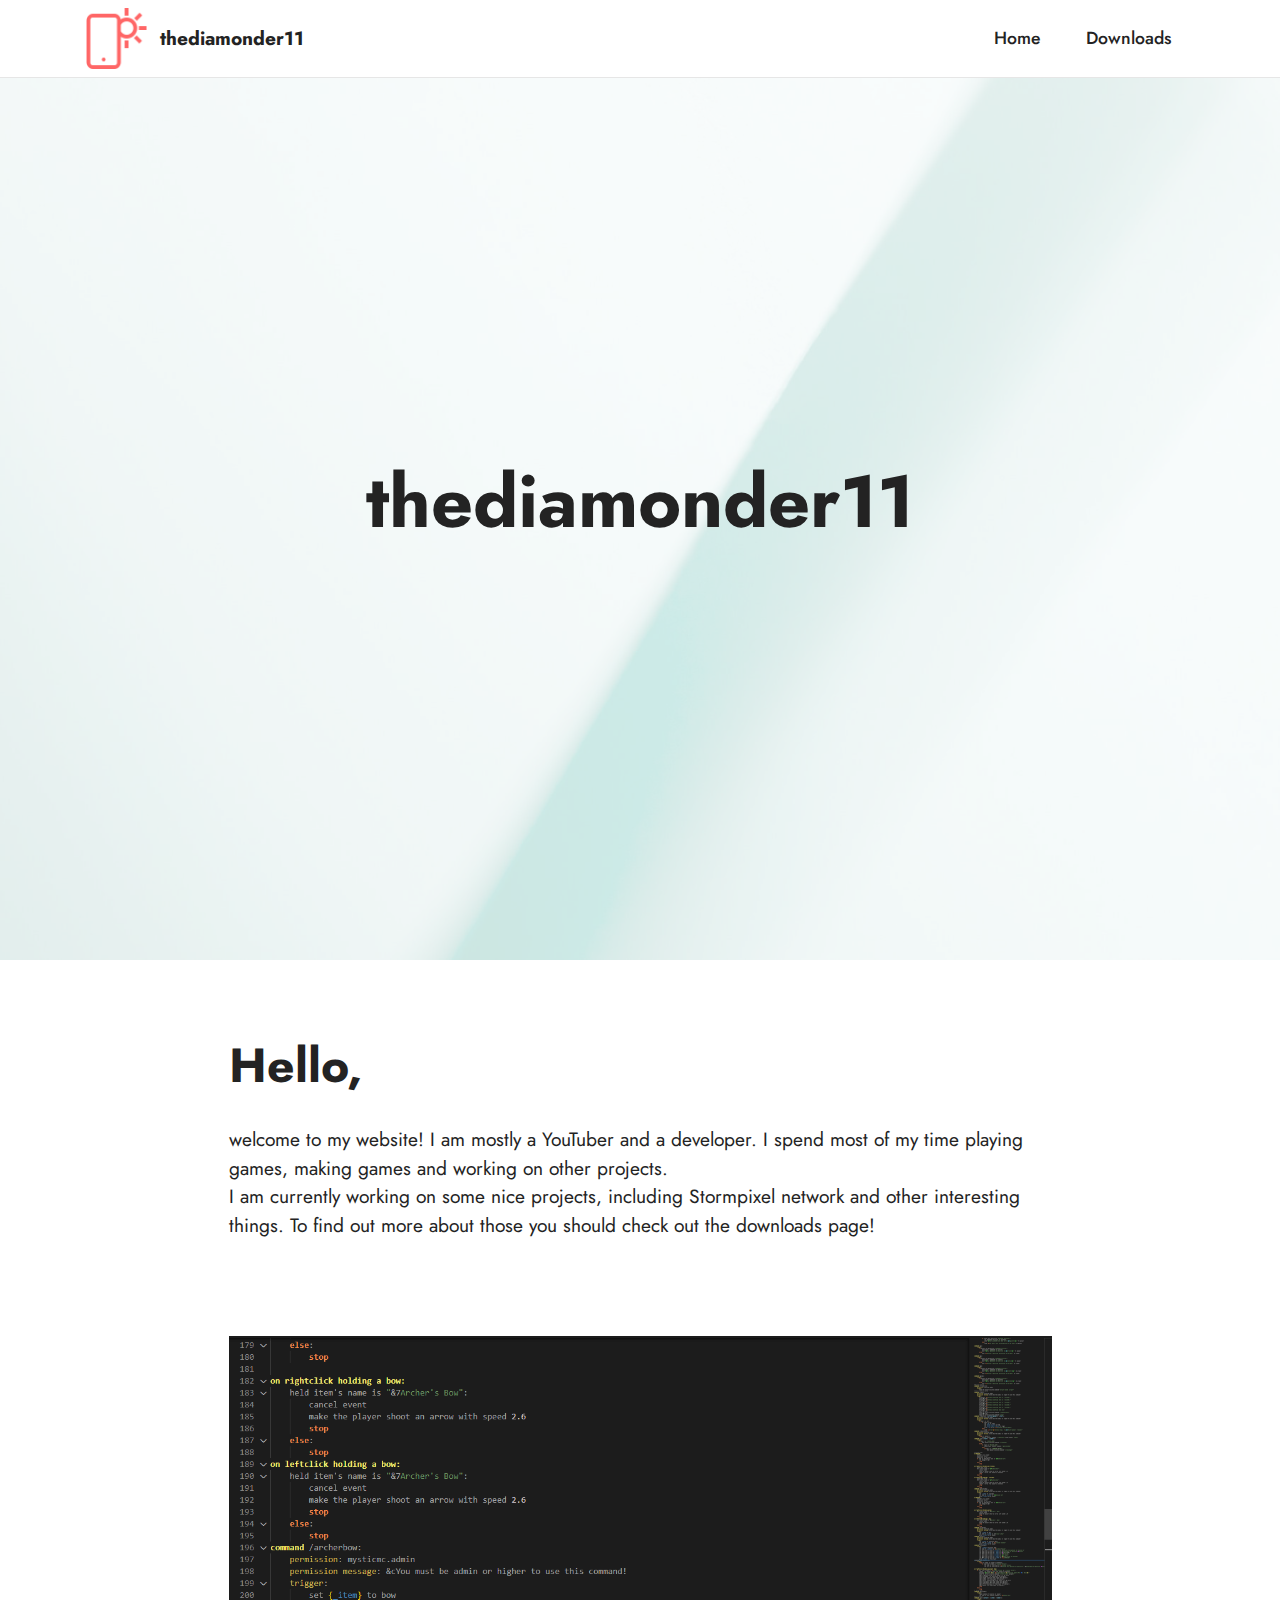
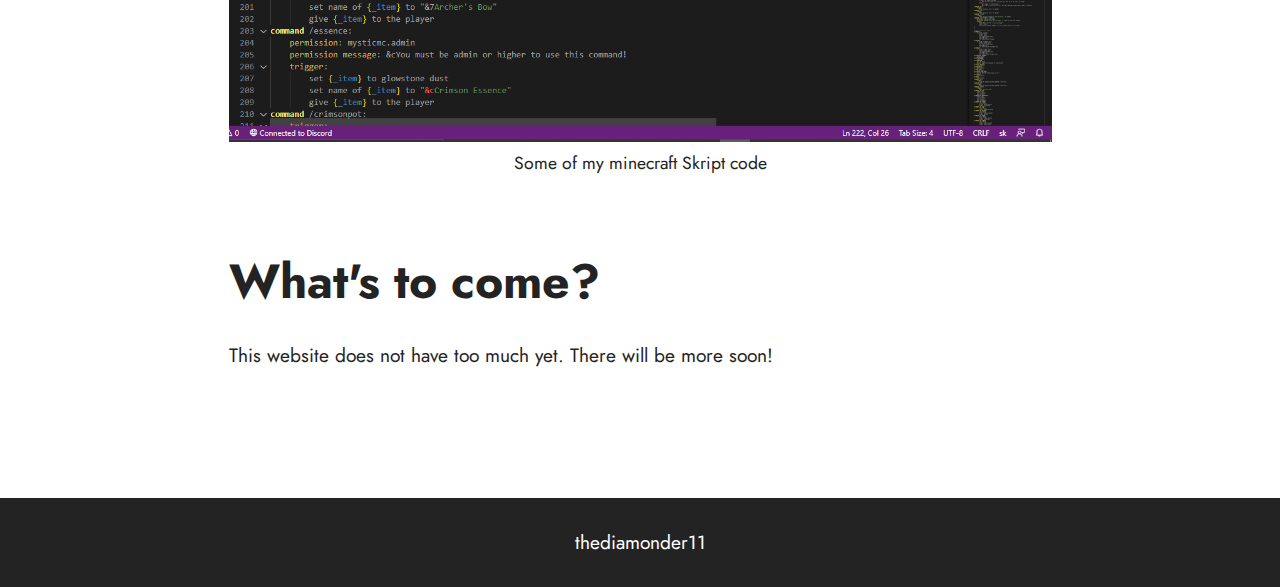
<file: index.html>
<!DOCTYPE html>
<html  >
<head>

  <meta charset="UTF-8">
  <meta http-equiv="X-UA-Compatible" content="IE=edge">
  <meta name="generator" content="Mobirise v5.6.8, mobirise.com">
  <meta name="twitter:card" content="summary_large_image"/>
  <meta name="twitter:image:src" content="">
  <meta property="og:image" content="">
  <meta name="twitter:title" content="Home">
  <meta name="viewport" content="width=device-width, initial-scale=1, minimum-scale=1">
  <link rel="shortcut icon" href="assets/images/logo.png" type="image/x-icon">
  <meta name="description" content="">
  
  
  <title>Home</title>
  <link rel="stylesheet" href="assets/bootstrap/css/bootstrap.min.css">
  <link rel="stylesheet" href="assets/bootstrap/css/bootstrap-grid.min.css">
  <link rel="stylesheet" href="assets/bootstrap/css/bootstrap-reboot.min.css">
  <link rel="stylesheet" href="assets/parallax/jarallax.css">
  <link rel="stylesheet" href="assets/dropdown/css/style.css">
  <link rel="stylesheet" href="assets/socicon/css/styles.css">
  <link rel="stylesheet" href="assets/theme/css/style.css">
  <link rel="preload" href="https://fonts.googleapis.com/css?family=Jost:100,200,300,400,500,600,700,800,900,100i,200i,300i,400i,500i,600i,700i,800i,900i&display=swap" as="style" onload="this.onload=null;this.rel='stylesheet'">
  <noscript><link rel="stylesheet" href="https://fonts.googleapis.com/css?family=Jost:100,200,300,400,500,600,700,800,900,100i,200i,300i,400i,500i,600i,700i,800i,900i&display=swap"></noscript>
  <link rel="preload" as="style" href="assets/mobirise/css/mbr-additional.css"><link rel="stylesheet" href="assets/mobirise/css/mbr-additional.css" type="text/css">
  
  
  
  
</head>
<body>
  
  <section data-bs-version="5.1" class="menu cid-s48OLK6784" once="menu" id="menu1-h">
    
    <nav class="navbar navbar-dropdown navbar-fixed-top navbar-expand-lg">
        <div class="container">
            <div class="navbar-brand">
                <span class="navbar-logo">
                    <a href="https://mobiri.se">
                        <img src="assets/images/logo.png" alt="Mobirise Website Builder" style="height: 3.8rem;">
                    </a>
                </span>
                <span class="navbar-caption-wrap"><a class="navbar-caption text-black display-7" href="https://mobiri.se">thediamonder11</a></span>
            </div>
            <button class="navbar-toggler" type="button" data-toggle="collapse" data-bs-toggle="collapse" data-target="#navbarSupportedContent" data-bs-target="#navbarSupportedContent" aria-controls="navbarNavAltMarkup" aria-expanded="false" aria-label="Toggle navigation">
                <div class="hamburger">
                    <span></span>
                    <span></span>
                    <span></span>
                    <span></span>
                </div>
            </button>
            <div class="collapse navbar-collapse" id="navbarSupportedContent">
                <ul class="navbar-nav nav-dropdown nav-right" data-app-modern-menu="true"><li class="nav-item"><a class="nav-link link text-black text-primary display-4" href="index.html">Home</a></li>
                    <li class="nav-item"><a class="nav-link link text-black text-primary display-4" href="page1.html">Downloads</a></li></ul>
                
                
            </div>
        </div>
    </nav>

</section>

<section data-bs-version="5.1" class="header1 cid-s48MCQYojq mbr-fullscreen mbr-parallax-background" id="header1-f">

    

    <div class="mbr-overlay" style="opacity: 0.8; background-color: rgb(255, 255, 255);"></div>

    <div class="align-center container">
        <div class="row justify-content-center">
            <div class="col-12 col-lg-8">
                <h1 class="mbr-section-title mbr-fonts-style mb-3 display-1"><strong>thediamonder11</strong></h1>
                
                <p class="mbr-text mbr-fonts-style display-7"></p>
                
            </div>
        </div>
    </div>
</section>

<section data-bs-version="5.1" class="content1 cid-s48udlf8KU" id="content1-8">
    
    <div class="container">
        <div class="row justify-content-center">
            <div class="title col-12 col-md-9">
                <h3 class="mbr-section-title mbr-fonts-style align-center mb-4 display-2"><strong>Hello,</strong></h3>
                <h4 class="mbr-section-subtitle align-center mbr-fonts-style mb-4 display-7">welcome to my website! I am mostly a YouTuber and a developer. I spend most of my time playing games, making games and working on other projects.
<div>
</div><div>I am currently working on some nice projects, including Stormpixel network and other interesting things. To find out more about those you should check out the downloads page!</div></h4>
                
            </div>
        </div>
    </div>
</section>

<section data-bs-version="5.1" class="image3 cid-s48upRUlSD" id="image3-9">
    

    

    <div class="container">
        <div class="row justify-content-center">
            <div class="col-12 col-lg-9">
                <div class="image-wrapper">
                    <img src="assets/images/screenshot-2022-06-20-233724-1314x648.png" alt="Mobirise Website Builder">
                    <p class="mbr-description mbr-fonts-style mt-2 align-center display-4">
                        Some of my minecraft Skript code</p>
                </div>
            </div>
        </div>
    </div>
</section>

<section data-bs-version="5.1" class="content1 cid-s48vrXhP0J" id="content1-d">
    
    <div class="container">
        <div class="row justify-content-center">
            <div class="title col-12 col-md-9">
                <h3 class="mbr-section-title mbr-fonts-style align-center mb-4 display-2"><strong>What's to come?</strong></h3>
                <h4 class="mbr-section-subtitle align-center mbr-fonts-style mb-4 display-7">This website does not have too much yet. There will be more soon!</h4>
                
            </div>
        </div>
    </div>
</section>

<section data-bs-version="5.1" class="footer7 cid-t9lcnAzsOX" once="footers" id="footer7-p">

    

    

    <div class="container">
        <div class="media-container-row align-center mbr-white">
            <div class="col-12">
                <p class="mbr-text mb-0 mbr-fonts-style display-7">thediamonder11</p>
            </div>
        </div>
    </div>
</body>
</html>
<!-- This is the 146th line of this file.-->
</file>
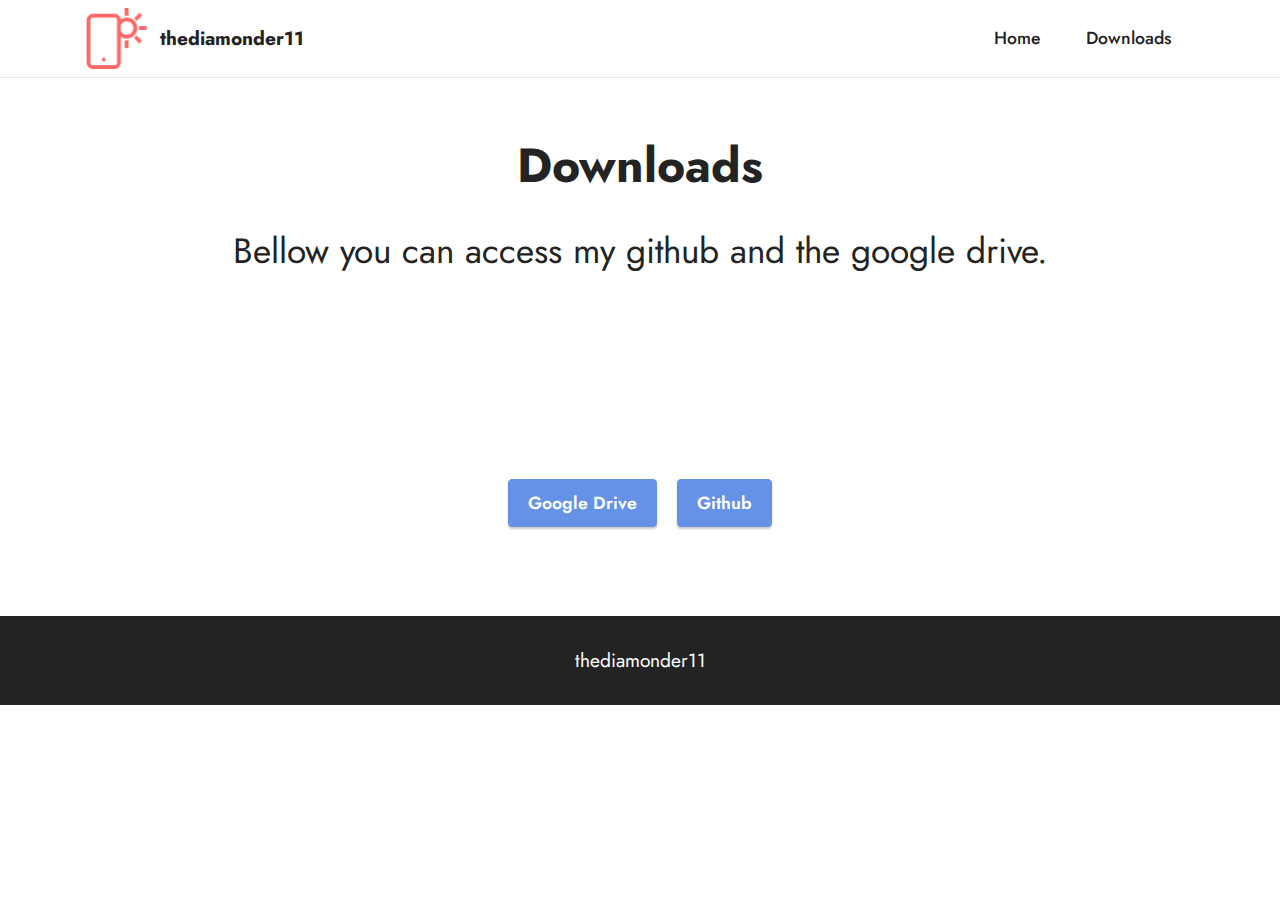
<file: page1.html>
<!DOCTYPE html>
<html  >
<head>
  <!-- Site made with Mobirise Website Builder v5.6.8, https://mobirise.com -->
  <meta charset="UTF-8">
  <meta http-equiv="X-UA-Compatible" content="IE=edge">
  <meta name="generator" content="Mobirise v5.6.8, mobirise.com">
  <meta name="twitter:card" content="summary_large_image"/>
  <meta name="twitter:image:src" content="">
  <meta property="og:image" content="">
  <meta name="twitter:title" content="downloads">
  <meta name="viewport" content="width=device-width, initial-scale=1, minimum-scale=1">
  <link rel="shortcut icon" href="assets/images/logo.png" type="image/x-icon">
  <meta name="description" content="">
  
  
  <title>downloads</title>
  <link rel="stylesheet" href="assets/bootstrap/css/bootstrap.min.css">
  <link rel="stylesheet" href="assets/bootstrap/css/bootstrap-grid.min.css">
  <link rel="stylesheet" href="assets/bootstrap/css/bootstrap-reboot.min.css">
  <link rel="stylesheet" href="assets/dropdown/css/style.css">
  <link rel="stylesheet" href="assets/socicon/css/styles.css">
  <link rel="stylesheet" href="assets/theme/css/style.css">
  <link rel="preload" href="https://fonts.googleapis.com/css?family=Jost:100,200,300,400,500,600,700,800,900,100i,200i,300i,400i,500i,600i,700i,800i,900i&display=swap" as="style" onload="this.onload=null;this.rel='stylesheet'">
  <noscript><link rel="stylesheet" href="https://fonts.googleapis.com/css?family=Jost:100,200,300,400,500,600,700,800,900,100i,200i,300i,400i,500i,600i,700i,800i,900i&display=swap"></noscript>
  <link rel="preload" as="style" href="assets/mobirise/css/mbr-additional.css"><link rel="stylesheet" href="assets/mobirise/css/mbr-additional.css" type="text/css">
  
  
  
  
</head>
<body>
  
  <section data-bs-version="5.1" class="menu cid-s48OLK6784" once="menu" id="menu1-k">
    
    <nav class="navbar navbar-dropdown navbar-fixed-top navbar-expand-lg">
        <div class="container">
            <div class="navbar-brand">
                <span class="navbar-logo">
                    <a href="https://mobiri.se">
                        <img src="assets/images/logo.png" alt="Mobirise Website Builder" style="height: 3.8rem;">
                    </a>
                </span>
                <span class="navbar-caption-wrap"><a class="navbar-caption text-black display-7" href="https://mobiri.se">thediamonder11</a></span>
            </div>
            <button class="navbar-toggler" type="button" data-toggle="collapse" data-bs-toggle="collapse" data-target="#navbarSupportedContent" data-bs-target="#navbarSupportedContent" aria-controls="navbarNavAltMarkup" aria-expanded="false" aria-label="Toggle navigation">
                <div class="hamburger">
                    <span></span>
                    <span></span>
                    <span></span>
                    <span></span>
                </div>
            </button>
            <div class="collapse navbar-collapse" id="navbarSupportedContent">
                <ul class="navbar-nav nav-dropdown nav-right" data-app-modern-menu="true"><li class="nav-item"><a class="nav-link link text-black text-primary display-4" href="index.html">Home</a></li>
                    <li class="nav-item"><a class="nav-link link text-black text-primary display-4" href="page1.html">Downloads</a></li></ul>
                
                
            </div>
        </div>
    </nav>

</section>

<section data-bs-version="5.1" class="content4 cid-t9lfCtBfJG" id="content4-v">
    

    
    
    <div class="container">
        <div class="row justify-content-center">
            <div class="title col-md-12 col-lg-10">
                <h3 class="mbr-section-title mbr-fonts-style align-center mb-4 display-2"><strong>Downloads</strong></h3>
                <h4 class="mbr-section-subtitle align-center mbr-fonts-style mb-4 display-5">
                    Bellow you can access my github and the google drive.</h4>
                
            </div>
        </div>
    </div>
</section>

<section data-bs-version="5.1" class="content11 cid-t9leT1qzMF" id="content11-u">
    
    <div class="container">
        <div class="row justify-content-center">
            <div class="col-md-12 col-lg-10">
                <div class="mbr-section-btn align-center"><a class="btn btn-primary display-4" href="https://drive.google.com/drive/u/4/folders/14GBygDhWa5Y2l0pi57MfB8acvK2msqkn" target="_blank">Google Drive</a>
                    <a class="btn btn-primary display-4" href="http://github.com/thediamonder11" target="_blank">Github</a></div>
            </div>
        </div>
    </div>
</section>

<section data-bs-version="5.1" class="footer7 cid-t9lcnAzsOX" once="footers" id="footer7-p">

    

    

    <div class="container">
        <div class="media-container-row align-center mbr-white">
            <div class="col-12">
                <p class="mbr-text mb-0 mbr-fonts-style display-7">thediamonder11</p>
            </div>
        </div>
    </div>
</body>
</html>
</file>
<file: assets/parallax/jarallax.css>
.jarallax {
    position: relative;
    z-index: 0;
}
.jarallax > .jarallax-img {
    position: absolute;
    object-fit: cover;
    /* support for plugin https://github.com/bfred-it/object-fit-images */
    font-family: 'object-fit: cover;';
    top: 0;
    left: 0;
    width: 100%;
    height: 100%;
    z-index: -1;
}
</file>
<file: assets/dropdown/css/style.css>
.navbar-dropdown {
  left: 0;
  padding: 0;
  position: absolute;
  right: 0;
  top: 0;
  transition: all 0.45s ease;
  z-index: 1030;
  background: #282828; }
  .navbar-dropdown .navbar-logo {
    margin-right: 0.8rem;
    transition: margin 0.3s ease-in-out;
    vertical-align: middle; }
    .navbar-dropdown .navbar-logo img {
      height: 3.125rem;
      transition: all 0.3s ease-in-out; }
    .navbar-dropdown .navbar-logo.mbr-iconfont {
      font-size: 3.125rem;
      line-height: 3.125rem; }
  .navbar-dropdown .navbar-caption {
    font-weight: 700;
    white-space: normal;
    vertical-align: -4px;
    line-height: 3.125rem !important; }
    .navbar-dropdown .navbar-caption, .navbar-dropdown .navbar-caption:hover {
      color: inherit;
      text-decoration: none; }
  .navbar-dropdown .mbr-iconfont + .navbar-caption {
    vertical-align: -1px; }
  .navbar-dropdown.navbar-fixed-top {
    position: fixed; }
  .navbar-dropdown .navbar-brand span {
    vertical-align: -4px; }
  .navbar-dropdown.bg-color.transparent {
    background: none; }
  .navbar-dropdown.navbar-short .navbar-brand {
    padding: 0.625rem 0; }
    .navbar-dropdown.navbar-short .navbar-brand span {
      vertical-align: -1px; }
  .navbar-dropdown.navbar-short .navbar-caption {
    line-height: 2.375rem !important;
    vertical-align: -2px; }
  .navbar-dropdown.navbar-short .navbar-logo {
    margin-right: 0.5rem; }
    .navbar-dropdown.navbar-short .navbar-logo img {
      height: 2.375rem; }
    .navbar-dropdown.navbar-short .navbar-logo.mbr-iconfont {
      font-size: 2.375rem;
      line-height: 2.375rem; }
  .navbar-dropdown.navbar-short .mbr-table-cell {
    height: 3.625rem; }
  .navbar-dropdown .navbar-close {
    left: 0.6875rem;
    position: fixed;
    top: 0.75rem;
    z-index: 1000; }
  .navbar-dropdown .hamburger-icon {
    content: "";
    display: inline-block;
    vertical-align: middle;
    width: 16px;
    -webkit-box-shadow: 0 -6px 0 1px #282828,0 0 0 1px #282828,0 6px 0 1px #282828;
    -moz-box-shadow: 0 -6px 0 1px #282828,0 0 0 1px #282828,0 6px 0 1px #282828;
    box-shadow: 0 -6px 0 1px #282828,0 0 0 1px #282828,0 6px 0 1px #282828; }

.dropdown-menu .dropdown-toggle[data-toggle="dropdown-submenu"]::after {
  border-bottom: 0.35em solid transparent;
  border-left: 0.35em solid;
  border-right: 0;
  border-top: 0.35em solid transparent;
  margin-left: 0.3rem; }

.dropdown-menu .dropdown-item:focus {
  outline: 0; }

.nav-dropdown {
  font-size: 0.75rem;
  font-weight: 500;
  height: auto !important; }
  .nav-dropdown .nav-btn {
    padding-left: 1rem; }
  .nav-dropdown .link {
    margin: .667em 1.667em;
    font-weight: 500;
    padding: 0;
    transition: color .2s ease-in-out; }
    .nav-dropdown .link.dropdown-toggle {
      margin-right: 2.583em; }
      .nav-dropdown .link.dropdown-toggle::after {
        margin-left: .25rem;
        border-top: 0.35em solid;
        border-right: 0.35em solid transparent;
        border-left: 0.35em solid transparent;
        border-bottom: 0; }
      .nav-dropdown .link.dropdown-toggle[aria-expanded="true"] {
        margin: 0;
        padding: 0.667em 3.263em  0.667em 1.667em; }
  .nav-dropdown .link::after,
  .nav-dropdown .dropdown-item::after {
    color: inherit; }
  .nav-dropdown .btn {
    font-size: 0.75rem;
    font-weight: 700;
    letter-spacing: 0;
    margin-bottom: 0;
    padding-left: 1.25rem;
    padding-right: 1.25rem; }
  .nav-dropdown .dropdown-menu {
    border-radius: 0;
    border: 0;
    left: 0;
    margin: 0;
    padding-bottom: 1.25rem;
    padding-top: 1.25rem;
    position: relative; }
  .nav-dropdown .dropdown-submenu {
    margin-left: 0.125rem;
    top: 0; }
  .nav-dropdown .dropdown-item {
    font-weight: 500;
    line-height: 2;
    padding: 0.3846em 4.615em 0.3846em 1.5385em;
    position: relative;
    transition: color .2s ease-in-out, background-color .2s ease-in-out; }
    .nav-dropdown .dropdown-item::after {
      margin-top: -0.3077em;
      position: absolute;
      right: 1.1538em;
      top: 50%; }
    .nav-dropdown .dropdown-item:focus, .nav-dropdown .dropdown-item:hover {
      background: none; }

@media (max-width: 767px) {
  .nav-dropdown.navbar-toggleable-sm {
    bottom: 0;
    display: none;
    left: 0;
    overflow-x: hidden;
    position: fixed;
    top: 0;
    transform: translateX(-100%);
    -ms-transform: translateX(-100%);
    -webkit-transform: translateX(-100%);
    width: 18.75rem;
    z-index: 999; } }
.nav-dropdown.navbar-toggleable-xl {
  bottom: 0;
  display: none;
  left: 0;
  overflow-x: hidden;
  position: fixed;
  top: 0;
  transform: translateX(-100%);
  -ms-transform: translateX(-100%);
  -webkit-transform: translateX(-100%);
  width: 18.75rem;
  z-index: 999; }

.nav-dropdown-sm {
  display: block !important;
  overflow-x: hidden;
  overflow: auto;
  padding-top: 3.875rem; }
  .nav-dropdown-sm::after {
    content: "";
    display: block;
    height: 3rem;
    width: 100%; }
  .nav-dropdown-sm.collapse.in ~ .navbar-close {
    display: block !important; }
  .nav-dropdown-sm.collapsing, .nav-dropdown-sm.collapse.in {
    transform: translateX(0);
    -ms-transform: translateX(0);
    -webkit-transform: translateX(0);
    transition: all 0.25s ease-out;
    -webkit-transition: all 0.25s ease-out;
    background: #282828; }
  .nav-dropdown-sm.collapsing[aria-expanded="false"] {
    transform: translateX(-100%);
    -ms-transform: translateX(-100%);
    -webkit-transform: translateX(-100%); }
  .nav-dropdown-sm .nav-item {
    display: block;
    margin-left: 0 !important;
    padding-left: 0; }
  .nav-dropdown-sm .link,
  .nav-dropdown-sm .dropdown-item {
    border-top: 1px dotted rgba(255, 255, 255, 0.1);
    font-size: 0.8125rem;
    line-height: 1.6;
    margin: 0 !important;
    padding: 0.875rem 2.4rem 0.875rem 1.5625rem !important;
    position: relative;
    white-space: normal; }
    .nav-dropdown-sm .link:focus, .nav-dropdown-sm .link:hover,
    .nav-dropdown-sm .dropdown-item:focus,
    .nav-dropdown-sm .dropdown-item:hover {
      background: rgba(0, 0, 0, 0.2) !important;
      color: #c0a375; }
  .nav-dropdown-sm .nav-btn {
    position: relative;
    padding: 1.5625rem 1.5625rem 0 1.5625rem; }
    .nav-dropdown-sm .nav-btn::before {
      border-top: 1px dotted rgba(255, 255, 255, 0.1);
      content: "";
      left: 0;
      position: absolute;
      top: 0;
      width: 100%; }
    .nav-dropdown-sm .nav-btn + .nav-btn {
      padding-top: 0.625rem; }
      .nav-dropdown-sm .nav-btn + .nav-btn::before {
        display: none; }
  .nav-dropdown-sm .btn {
    padding: 0.625rem 0; }
  .nav-dropdown-sm .dropdown-toggle[data-toggle="dropdown-submenu"]::after {
    margin-left: .25rem;
    border-top: 0.35em solid;
    border-right: 0.35em solid transparent;
    border-left: 0.35em solid transparent;
    border-bottom: 0; }
  .nav-dropdown-sm .dropdown-toggle[data-toggle="dropdown-submenu"][aria-expanded="true"]::after {
    border-top: 0;
    border-right: 0.35em solid transparent;
    border-left: 0.35em solid transparent;
    border-bottom: 0.35em solid; }
  .nav-dropdown-sm .dropdown-menu {
    margin: 0;
    padding: 0;
    position: relative;
    top: 0;
    left: 0;
    width: 100%;
    border: 0;
    float: none;
    border-radius: 0;
    background: none; }
  .nav-dropdown-sm .dropdown-submenu {
    left: 100%;
    margin-left: 0.125rem;
    margin-top: -1.25rem;
    top: 0; }

.navbar-toggleable-sm .nav-dropdown .dropdown-menu {
  position: absolute; }

.navbar-toggleable-sm .nav-dropdown .dropdown-submenu {
  left: 100%;
  margin-left: 0.125rem;
  margin-top: -1.25rem;
  top: 0; }

.navbar-toggleable-sm.opened .nav-dropdown .dropdown-menu {
  position: relative; }

.navbar-toggleable-sm.opened .nav-dropdown .dropdown-submenu {
  left: 0;
  margin-left: 00rem;
  margin-top: 0rem;
  top: 0; }

.is-builder .nav-dropdown.collapsing {
  transition: none !important; }
</file>
<file: assets/socicon/css/styles.css>
@charset "UTF-8";

@font-face {
  font-family: 'Socicon';
  src:  url('../fonts/socicon.eot');
  src:  url('../fonts/socicon.eot?#iefix') format('embedded-opentype'),
    url('../fonts/socicon.woff2') format('woff2'),
    url('../fonts/socicon.ttf') format('truetype'),
    url('../fonts/socicon.woff') format('woff'),
    url('../fonts/socicon.svg#socicon') format('svg');
  font-weight: normal;
  font-style: normal;
  font-display: swap;
}

[data-icon]:before {
  font-family: "socicon" !important;
  content: attr(data-icon);
  font-style: normal !important;
  font-weight: normal !important;
  font-variant: normal !important;
  text-transform: none !important;
  speak: none;
  line-height: 1;
  -webkit-font-smoothing: antialiased;
  -moz-osx-font-smoothing: grayscale;
}

[class^="socicon-"], [class*=" socicon-"] {
  /* use !important to prevent issues with browser extensions that change fonts */
  font-family: 'Socicon' !important;
  speak: none;
  font-style: normal;
  font-weight: normal;
  font-variant: normal;
  text-transform: none;
  line-height: 1;

  /* Better Font Rendering =========== */
  -webkit-font-smoothing: antialiased;
  -moz-osx-font-smoothing: grayscale;
}

.socicon-eitaa:before {
  content: "\e97c";
}
.socicon-soroush:before {
  content: "\e97d";
}
.socicon-bale:before {
  content: "\e97e";
}
.socicon-zazzle:before {
  content: "\e97b";
}
.socicon-society6:before {
  content: "\e97a";
}
.socicon-redbubble:before {
  content: "\e979";
}
.socicon-avvo:before {
  content: "\e978";
}
.socicon-stitcher:before {
  content: "\e977";
}
.socicon-googlehangouts:before {
  content: "\e974";
}
.socicon-dlive:before {
  content: "\e975";
}
.socicon-vsco:before {
  content: "\e976";
}
.socicon-flipboard:before {
  content: "\e973";
}
.socicon-ubuntu:before {
  content: "\e958";
}
.socicon-artstation:before {
  content: "\e959";
}
.socicon-invision:before {
  content: "\e95a";
}
.socicon-torial:before {
  content: "\e95b";
}
.socicon-collectorz:before {
  content: "\e95c";
}
.socicon-seenthis:before {
  content: "\e95d";
}
.socicon-googleplaymusic:before {
  content: "\e95e";
}
.socicon-debian:before {
  content: "\e95f";
}
.socicon-filmfreeway:before {
  content: "\e960";
}
.socicon-gnome:before {
  content: "\e961";
}
.socicon-itchio:before {
  content: "\e962";
}
.socicon-jamendo:before {
  content: "\e963";
}
.socicon-mix:before {
  content: "\e964";
}
.socicon-sharepoint:before {
  content: "\e965";
}
.socicon-tinder:before {
  content: "\e966";
}
.socicon-windguru:before {
  content: "\e967";
}
.socicon-cdbaby:before {
  content: "\e968";
}
.socicon-elementaryos:before {
  content: "\e969";
}
.socicon-stage32:before {
  content: "\e96a";
}
.socicon-tiktok:before {
  content: "\e96b";
}
.socicon-gitter:before {
  content: "\e96c";
}
.socicon-letterboxd:before {
  content: "\e96d";
}
.socicon-threema:before {
  content: "\e96e";
}
.socicon-splice:before {
  content: "\e96f";
}
.socicon-metapop:before {
  content: "\e970";
}
.socicon-naver:before {
  content: "\e971";
}
.socicon-remote:before {
  content: "\e972";
}
.socicon-internet:before {
  content: "\e957";
}
.socicon-moddb:before {
  content: "\e94b";
}
.socicon-indiedb:before {
  content: "\e94c";
}
.socicon-traxsource:before {
  content: "\e94d";
}
.socicon-gamefor:before {
  content: "\e94e";
}
.socicon-pixiv:before {
  content: "\e94f";
}
.socicon-myanimelist:before {
  content: "\e950";
}
.socicon-blackberry:before {
  content: "\e951";
}
.socicon-wickr:before {
  content: "\e952";
}
.socicon-spip:before {
  content: "\e953";
}
.socicon-napster:before {
  content: "\e954";
}
.socicon-beatport:before {
  content: "\e955";
}
.socicon-hackerone:before {
  content: "\e956";
}
.socicon-hackernews:before {
  content: "\e946";
}
.socicon-smashwords:before {
  content: "\e947";
}
.socicon-kobo:before {
  content: "\e948";
}
.socicon-bookbub:before {
  content: "\e949";
}
.socicon-mailru:before {
  content: "\e94a";
}
.socicon-gitlab:before {
  content: "\e945";
}
.socicon-instructables:before {
  content: "\e944";
}
.socicon-portfolio:before {
  content: "\e943";
}
.socicon-codered:before {
  content: "\e940";
}
.socicon-origin:before {
  content: "\e941";
}
.socicon-nextdoor:before {
  content: "\e942";
}
.socicon-udemy:before {
  content: "\e93f";
}
.socicon-livemaster:before {
  content: "\e93e";
}
.socicon-crunchbase:before {
  content: "\e93b";
}
.socicon-homefy:before {
  content: "\e93c";
}
.socicon-calendly:before {
  content: "\e93d";
}
.socicon-realtor:before {
  content: "\e90f";
}
.socicon-tidal:before {
  content: "\e910";
}
.socicon-qobuz:before {
  content: "\e911";
}
.socicon-natgeo:before {
  content: "\e912";
}
.socicon-mastodon:before {
  content: "\e913";
}
.socicon-unsplash:before {
  content: "\e914";
}
.socicon-homeadvisor:before {
  content: "\e915";
}
.socicon-angieslist:before {
  content: "\e916";
}
.socicon-codepen:before {
  content: "\e917";
}
.socicon-slack:before {
  content: "\e918";
}
.socicon-openaigym:before {
  content: "\e919";
}
.socicon-logmein:before {
  content: "\e91a";
}
.socicon-fiverr:before {
  content: "\e91b";
}
.socicon-gotomeeting:before {
  content: "\e91c";
}
.socicon-aliexpress:before {
  content: "\e91d";
}
.socicon-guru:before {
  content: "\e91e";
}
.socicon-appstore:before {
  content: "\e91f";
}
.socicon-homes:before {
  content: "\e920";
}
.socicon-zoom:before {
  content: "\e921";
}
.socicon-alibaba:before {
  content: "\e922";
}
.socicon-craigslist:before {
  content: "\e923";
}
.socicon-wix:before {
  content: "\e924";
}
.socicon-redfin:before {
  content: "\e925";
}
.socicon-googlecalendar:before {
  content: "\e926";
}
.socicon-shopify:before {
  content: "\e927";
}
.socicon-freelancer:before {
  content: "\e928";
}
.socicon-seedrs:before {
  content: "\e929";
}
.socicon-bing:before {
  content: "\e92a";
}
.socicon-doodle:before {
  content: "\e92b";
}
.socicon-bonanza:before {
  content: "\e92c";
}
.socicon-squarespace:before {
  content: "\e92d";
}
.socicon-toptal:before {
  content: "\e92e";
}
.socicon-gust:before {
  content: "\e92f";
}
.socicon-ask:before {
  content: "\e930";
}
.socicon-trulia:before {
  content: "\e931";
}
.socicon-loomly:before {
  content: "\e932";
}
.socicon-ghost:before {
  content: "\e933";
}
.socicon-upwork:before {
  content: "\e934";
}
.socicon-fundable:before {
  content: "\e935";
}
.socicon-booking:before {
  content: "\e936";
}
.socicon-googlemaps:before {
  content: "\e937";
}
.socicon-zillow:before {
  content: "\e938";
}
.socicon-niconico:before {
  content: "\e939";
}
.socicon-toneden:before {
  content: "\e93a";
}
.socicon-augment:before {
  content: "\e908";
}
.socicon-bitbucket:before {
  content: "\e909";
}
.socicon-fyuse:before {
  content: "\e90a";
}
.socicon-yt-gaming:before {
  content: "\e90b";
}
.socicon-sketchfab:before {
  content: "\e90c";
}
.socicon-mobcrush:before {
  content: "\e90d";
}
.socicon-microsoft:before {
  content: "\e90e";
}
.socicon-pandora:before {
  content: "\e907";
}
.socicon-messenger:before {
  content: "\e906";
}
.socicon-gamewisp:before {
  content: "\e905";
}
.socicon-bloglovin:before {
  content: "\e904";
}
.socicon-tunein:before {
  content: "\e903";
}
.socicon-gamejolt:before {
  content: "\e901";
}
.socicon-trello:before {
  content: "\e902";
}
.socicon-spreadshirt:before {
  content: "\e900";
}
.socicon-500px:before {
  content: "\e000";
}
.socicon-8tracks:before {
  content: "\e001";
}
.socicon-airbnb:before {
  content: "\e002";
}
.socicon-alliance:before {
  content: "\e003";
}
.socicon-amazon:before {
  content: "\e004";
}
.socicon-amplement:before {
  content: "\e005";
}
.socicon-android:before {
  content: "\e006";
}
.socicon-angellist:before {
  content: "\e007";
}
.socicon-apple:before {
  content: "\e008";
}
.socicon-appnet:before {
  content: "\e009";
}
.socicon-baidu:before {
  content: "\e00a";
}
.socicon-bandcamp:before {
  content: "\e00b";
}
.socicon-battlenet:before {
  content: "\e00c";
}
.socicon-mixer:before {
  content: "\e00d";
}
.socicon-bebee:before {
  content: "\e00e";
}
.socicon-bebo:before {
  content: "\e00f";
}
.socicon-behance:before {
  content: "\e010";
}
.socicon-blizzard:before {
  content: "\e011";
}
.socicon-blogger:before {
  content: "\e012";
}
.socicon-buffer:before {
  content: "\e013";
}
.socicon-chrome:before {
  content: "\e014";
}
.socicon-coderwall:before {
  content: "\e015";
}
.socicon-curse:before {
  content: "\e016";
}
.socicon-dailymotion:before {
  content: "\e017";
}
.socicon-deezer:before {
  content: "\e018";
}
.socicon-delicious:before {
  content: "\e019";
}
.socicon-deviantart:before {
  content: "\e01a";
}
.socicon-diablo:before {
  content: "\e01b";
}
.socicon-digg:before {
  content: "\e01c";
}
.socicon-discord:before {
  content: "\e01d";
}
.socicon-disqus:before {
  content: "\e01e";
}
.socicon-douban:before {
  content: "\e01f";
}
.socicon-draugiem:before {
  content: "\e020";
}
.socicon-dribbble:before {
  content: "\e021";
}
.socicon-drupal:before {
  content: "\e022";
}
.socicon-ebay:before {
  content: "\e023";
}
.socicon-ello:before {
  content: "\e024";
}
.socicon-endomodo:before {
  content: "\e025";
}
.socicon-envato:before {
  content: "\e026";
}
.socicon-etsy:before {
  content: "\e027";
}
.socicon-facebook:before {
  content: "\e028";
}
.socicon-feedburner:before {
  content: "\e029";
}
.socicon-filmweb:before {
  content: "\e02a";
}
.socicon-firefox:before {
  content: "\e02b";
}
.socicon-flattr:before {
  content: "\e02c";
}
.socicon-flickr:before {
  content: "\e02d";
}
.socicon-formulr:before {
  content: "\e02e";
}
.socicon-forrst:before {
  content: "\e02f";
}
.socicon-foursquare:before {
  content: "\e030";
}
.socicon-friendfeed:before {
  content: "\e031";
}
.socicon-github:before {
  content: "\e032";
}
.socicon-goodreads:before {
  content: "\e033";
}
.socicon-google:before {
  content: "\e034";
}
.socicon-googlescholar:before {
  content: "\e035";
}
.socicon-googlegroups:before {
  content: "\e036";
}
.socicon-googlephotos:before {
  content: "\e037";
}
.socicon-googleplus:before {
  content: "\e038";
}
.socicon-grooveshark:before {
  content: "\e039";
}
.socicon-hackerrank:before {
  content: "\e03a";
}
.socicon-hearthstone:before {
  content: "\e03b";
}
.socicon-hellocoton:before {
  content: "\e03c";
}
.socicon-heroes:before {
  content: "\e03d";
}
.socicon-smashcast:before {
  content: "\e03e";
}
.socicon-horde:before {
  content: "\e03f";
}
.socicon-houzz:before {
  content: "\e040";
}
.socicon-icq:before {
  content: "\e041";
}
.socicon-identica:before {
  content: "\e042";
}
.socicon-imdb:before {
  content: "\e043";
}
.socicon-instagram:before {
  content: "\e044";
}
.socicon-issuu:before {
  content: "\e045";
}
.socicon-istock:before {
  content: "\e046";
}
.socicon-itunes:before {
  content: "\e047";
}
.socicon-keybase:before {
  content: "\e048";
}
.socicon-lanyrd:before {
  content: "\e049";
}
.socicon-lastfm:before {
  content: "\e04a";
}
.socicon-line:before {
  content: "\e04b";
}
.socicon-linkedin:before {
  content: "\e04c";
}
.socicon-livejournal:before {
  content: "\e04d";
}
.socicon-lyft:before {
  content: "\e04e";
}
.socicon-macos:before {
  content: "\e04f";
}
.socicon-mail:before {
  content: "\e050";
}
.socicon-medium:before {
  content: "\e051";
}
.socicon-meetup:before {
  content: "\e052";
}
.socicon-mixcloud:before {
  content: "\e053";
}
.socicon-modelmayhem:before {
  content: "\e054";
}
.socicon-mumble:before {
  content: "\e055";
}
.socicon-myspace:before {
  content: "\e056";
}
.socicon-newsvine:before {
  content: "\e057";
}
.socicon-nintendo:before {
  content: "\e058";
}
.socicon-npm:before {
  content: "\e059";
}
.socicon-odnoklassniki:before {
  content: "\e05a";
}
.socicon-openid:before {
  content: "\e05b";
}
.socicon-opera:before {
  content: "\e05c";
}
.socicon-outlook:before {
  content: "\e05d";
}
.socicon-overwatch:before {
  content: "\e05e";
}
.socicon-patreon:before {
  content: "\e05f";
}
.socicon-paypal:before {
  content: "\e060";
}
.socicon-periscope:before {
  content: "\e061";
}
.socicon-persona:before {
  content: "\e062";
}
.socicon-pinterest:before {
  content: "\e063";
}
.socicon-play:before {
  content: "\e064";
}
.socicon-player:before {
  content: "\e065";
}
.socicon-playstation:before {
  content: "\e066";
}
.socicon-pocket:before {
  content: "\e067";
}
.socicon-qq:before {
  content: "\e068";
}
.socicon-quora:before {
  content: "\e069";
}
.socicon-raidcall:before {
  content: "\e06a";
}
.socicon-ravelry:before {
  content: "\e06b";
}
.socicon-reddit:before {
  content: "\e06c";
}
.socicon-renren:before {
  content: "\e06d";
}
.socicon-researchgate:before {
  content: "\e06e";
}
.socicon-residentadvisor:before {
  content: "\e06f";
}
.socicon-reverbnation:before {
  content: "\e070";
}
.socicon-rss:before {
  content: "\e071";
}
.socicon-sharethis:before {
  content: "\e072";
}
.socicon-skype:before {
  content: "\e073";
}
.socicon-slideshare:before {
  content: "\e074";
}
.socicon-smugmug:before {
  content: "\e075";
}
.socicon-snapchat:before {
  content: "\e076";
}
.socicon-songkick:before {
  content: "\e077";
}
.socicon-soundcloud:before {
  content: "\e078";
}
.socicon-spotify:before {
  content: "\e079";
}
.socicon-stackexchange:before {
  content: "\e07a";
}
.socicon-stackoverflow:before {
  content: "\e07b";
}
.socicon-starcraft:before {
  content: "\e07c";
}
.socicon-stayfriends:before {
  content: "\e07d";
}
.socicon-steam:before {
  content: "\e07e";
}
.socicon-storehouse:before {
  content: "\e07f";
}
.socicon-strava:before {
  content: "\e080";
}
.socicon-streamjar:before {
  content: "\e081";
}
.socicon-stumbleupon:before {
  content: "\e082";
}
.socicon-swarm:before {
  content: "\e083";
}
.socicon-teamspeak:before {
  content: "\e084";
}
.socicon-teamviewer:before {
  content: "\e085";
}
.socicon-technorati:before {
  content: "\e086";
}
.socicon-telegram:before {
  content: "\e087";
}
.socicon-tripadvisor:before {
  content: "\e088";
}
.socicon-tripit:before {
  content: "\e089";
}
.socicon-triplej:before {
  content: "\e08a";
}
.socicon-tumblr:before {
  content: "\e08b";
}
.socicon-twitch:before {
  content: "\e08c";
}
.socicon-twitter:before {
  content: "\e08d";
}
.socicon-uber:before {
  content: "\e08e";
}
.socicon-ventrilo:before {
  content: "\e08f";
}
.socicon-viadeo:before {
  content: "\e090";
}
.socicon-viber:before {
  content: "\e091";
}
.socicon-viewbug:before {
  content: "\e092";
}
.socicon-vimeo:before {
  content: "\e093";
}
.socicon-vine:before {
  content: "\e094";
}
.socicon-vkontakte:before {
  content: "\e095";
}
.socicon-warcraft:before {
  content: "\e096";
}
.socicon-wechat:before {
  content: "\e097";
}
.socicon-weibo:before {
  content: "\e098";
}
.socicon-whatsapp:before {
  content: "\e099";
}
.socicon-wikipedia:before {
  content: "\e09a";
}
.socicon-windows:before {
  content: "\e09b";
}
.socicon-wordpress:before {
  content: "\e09c";
}
.socicon-wykop:before {
  content: "\e09d";
}
.socicon-xbox:before {
  content: "\e09e";
}
.socicon-xing:before {
  content: "\e09f";
}
.socicon-yahoo:before {
  content: "\e0a0";
}
.socicon-yammer:before {
  content: "\e0a1";
}
.socicon-yandex:before {
  content: "\e0a2";
}
.socicon-yelp:before {
  content: "\e0a3";
}
.socicon-younow:before {
  content: "\e0a4";
}
.socicon-youtube:before {
  content: "\e0a5";
}
.socicon-zapier:before {
  content: "\e0a6";
}
.socicon-zerply:before {
  content: "\e0a7";
}
.socicon-zomato:before {
  content: "\e0a8";
}
.socicon-zynga:before {
  content: "\e0a9";
}
</file>
<file: assets/theme/css/style.css>
@charset "UTF-8";
section {
  background-color: #ffffff;
}

body {
  font-style: normal;
  line-height: 1.5;
  font-weight: 400;
  color: #232323;
  position: relative;
}

button {
  background-color: transparent;
  border-color: transparent;
}

section,
.container,
.container-fluid {
  position: relative;
  word-wrap: break-word;
}

a.mbr-iconfont:hover {
  text-decoration: none;
}

.article .lead p,
.article .lead ul,
.article .lead ol,
.article .lead pre,
.article .lead blockquote {
  margin-bottom: 0;
}

a {
  font-style: normal;
  font-weight: 400;
  cursor: pointer;
}
a, a:hover {
  text-decoration: none;
}

.mbr-section-title {
  font-style: normal;
  line-height: 1.3;
}

.mbr-section-subtitle {
  line-height: 1.3;
}

.mbr-text {
  font-style: normal;
  line-height: 1.7;
}

h1,
h2,
h3,
h4,
h5,
h6,
.display-1,
.display-2,
.display-4,
.display-5,
.display-7,
span,
p,
a {
  line-height: 1;
  word-break: break-word;
  word-wrap: break-word;
  font-weight: 400;
}

b,
strong {
  font-weight: bold;
}

input:-webkit-autofill, input:-webkit-autofill:hover, input:-webkit-autofill:focus, input:-webkit-autofill:active {
  transition-delay: 9999s;
  -webkit-transition-property: background-color, color;
  transition-property: background-color, color;
}

textarea[type=hidden] {
  display: none;
}

section {
  background-position: 50% 50%;
  background-repeat: no-repeat;
  background-size: cover;
}
section .mbr-background-video,
section .mbr-background-video-preview {
  position: absolute;
  bottom: 0;
  left: 0;
  right: 0;
  top: 0;
}

.hidden {
  visibility: hidden;
}

.mbr-z-index20 {
  z-index: 20;
}

/*! Base colors */
.mbr-white {
  color: #ffffff;
}

.mbr-black {
  color: #111111;
}

.mbr-bg-white {
  background-color: #ffffff;
}

.mbr-bg-black {
  background-color: #000000;
}

/*! Text-aligns */
.align-left {
  text-align: left;
}

.align-center {
  text-align: center;
}

.align-right {
  text-align: right;
}

/*! Font-weight  */
.mbr-light {
  font-weight: 300;
}

.mbr-regular {
  font-weight: 400;
}

.mbr-semibold {
  font-weight: 500;
}

.mbr-bold {
  font-weight: 700;
}

/*! Media  */
.media-content {
  flex-basis: 100%;
}

.media-container-row {
  display: flex;
  flex-direction: row;
  flex-wrap: wrap;
  justify-content: center;
  align-content: center;
  align-items: start;
}
.media-container-row .media-size-item {
  width: 400px;
}

.media-container-column {
  display: flex;
  flex-direction: column;
  flex-wrap: wrap;
  justify-content: center;
  align-content: center;
  align-items: stretch;
}
.media-container-column > * {
  width: 100%;
}

@media (min-width: 992px) {
  .media-container-row {
    flex-wrap: nowrap;
  }
}
figure {
  margin-bottom: 0;
  overflow: hidden;
}

figure[mbr-media-size] {
  transition: width 0.1s;
}

img,
iframe {
  display: block;
  width: 100%;
}

.card {
  background-color: transparent;
  border: none;
}

.card-box {
  width: 100%;
}

.card-img {
  text-align: center;
  flex-shrink: 0;
  -webkit-flex-shrink: 0;
}

.media {
  max-width: 100%;
  margin: 0 auto;
}

.mbr-figure {
  align-self: center;
}

.media-container > div {
  max-width: 100%;
}

.mbr-figure img,
.card-img img {
  width: 100%;
}

@media (max-width: 991px) {
  .media-size-item {
    width: auto !important;
  }

  .media {
    width: auto;
  }

  .mbr-figure {
    width: 100% !important;
  }
}
/*! Buttons */
.mbr-section-btn {
  margin-left: -0.6rem;
  margin-right: -0.6rem;
  font-size: 0;
}

.btn {
  font-weight: 600;
  border-width: 1px;
  font-style: normal;
  margin: 0.6rem 0.6rem;
  white-space: normal;
  transition: all 0.2s ease-in-out;
  display: inline-flex;
  align-items: center;
  justify-content: center;
  word-break: break-word;
}

.btn-sm {
  font-weight: 600;
  letter-spacing: 0px;
  transition: all 0.3s ease-in-out;
}

.btn-md {
  font-weight: 600;
  letter-spacing: 0px;
  transition: all 0.3s ease-in-out;
}

.btn-lg {
  font-weight: 600;
  letter-spacing: 0px;
  transition: all 0.3s ease-in-out;
}

.btn-form {
  margin: 0;
}
.btn-form:hover {
  cursor: pointer;
}

nav .mbr-section-btn {
  margin-left: 0rem;
  margin-right: 0rem;
}

/*! Btn icon margin */
.btn .mbr-iconfont,
.btn.btn-sm .mbr-iconfont {
  order: 1;
  cursor: pointer;
  margin-left: 0.5rem;
  vertical-align: sub;
}

.btn.btn-md .mbr-iconfont,
.btn.btn-md .mbr-iconfont {
  margin-left: 0.8rem;
}

.mbr-regular {
  font-weight: 400;
}

.mbr-semibold {
  font-weight: 500;
}

.mbr-bold {
  font-weight: 700;
}

[type=submit] {
  -webkit-appearance: none;
}

/*! Full-screen */
.mbr-fullscreen .mbr-overlay {
  min-height: 100vh;
}

.mbr-fullscreen {
  display: flex;
  display: -moz-flex;
  display: -ms-flex;
  display: -o-flex;
  align-items: center;
  min-height: 100vh;
  padding-top: 3rem;
  padding-bottom: 3rem;
}

/*! Map */
.map {
  height: 25rem;
  position: relative;
}
.map iframe {
  width: 100%;
  height: 100%;
}

/*! Scroll to top arrow */
.mbr-arrow-up {
  bottom: 25px;
  right: 90px;
  position: fixed;
  text-align: right;
  z-index: 5000;
  color: #ffffff;
  font-size: 22px;
}

.mbr-arrow-up a {
  background: rgba(0, 0, 0, 0.2);
  border-radius: 50%;
  color: #fff;
  display: inline-block;
  height: 60px;
  width: 60px;
  border: 2px solid #fff;
  outline-style: none !important;
  position: relative;
  text-decoration: none;
  transition: all 0.3s ease-in-out;
  cursor: pointer;
  text-align: center;
}
.mbr-arrow-up a:hover {
  background-color: rgba(0, 0, 0, 0.4);
}
.mbr-arrow-up a i {
  line-height: 60px;
}

.mbr-arrow-up-icon {
  display: block;
  color: #fff;
}

.mbr-arrow-up-icon::before {
  content: "›";
  display: inline-block;
  font-family: serif;
  font-size: 22px;
  line-height: 1;
  font-style: normal;
  position: relative;
  top: 6px;
  left: -4px;
  transform: rotate(-90deg);
}

/*! Arrow Down */
.mbr-arrow {
  position: absolute;
  bottom: 45px;
  left: 50%;
  width: 60px;
  height: 60px;
  cursor: pointer;
  background-color: rgba(80, 80, 80, 0.5);
  border-radius: 50%;
  transform: translateX(-50%);
}
@media (max-width: 767px) {
  .mbr-arrow {
    display: none;
  }
}
.mbr-arrow > a {
  display: inline-block;
  text-decoration: none;
  outline-style: none;
  -webkit-animation: arrowdown 1.7s ease-in-out infinite;
          animation: arrowdown 1.7s ease-in-out infinite;
  color: #ffffff;
}
.mbr-arrow > a > i {
  position: absolute;
  top: -2px;
  left: 15px;
  font-size: 2rem;
}

#scrollToTop a i::before {
  content: "";
  position: absolute;
  display: block;
  border-bottom: 2.5px solid #fff;
  border-left: 2.5px solid #fff;
  width: 27.8%;
  height: 27.8%;
  left: 50%;
  top: 51%;
  transform: translateY(-30%) translateX(-50%) rotate(135deg);
}

@keyframes arrowdown {
  0% {
    transform: translateY(0px);
  }
  50% {
    transform: translateY(-5px);
  }
  100% {
    transform: translateY(0px);
  }
}
@-webkit-keyframes arrowdown {
  0% {
    transform: translateY(0px);
  }
  50% {
    transform: translateY(-5px);
  }
  100% {
    transform: translateY(0px);
  }
}
@media (max-width: 500px) {
  .mbr-arrow-up {
    left: 0;
    right: 0;
    text-align: center;
  }
}
/*Gradients animation*/
@keyframes gradient-animation {
  from {
    background-position: 0% 100%;
    -webkit-animation-timing-function: ease-in-out;
            animation-timing-function: ease-in-out;
  }
  to {
    background-position: 100% 0%;
    -webkit-animation-timing-function: ease-in-out;
            animation-timing-function: ease-in-out;
  }
}
@-webkit-keyframes gradient-animation {
  from {
    background-position: 0% 100%;
    -webkit-animation-timing-function: ease-in-out;
            animation-timing-function: ease-in-out;
  }
  to {
    background-position: 100% 0%;
    -webkit-animation-timing-function: ease-in-out;
            animation-timing-function: ease-in-out;
  }
}
.bg-gradient {
  background-size: 200% 200%;
  animation: gradient-animation 5s infinite alternate;
  -webkit-animation: gradient-animation 5s infinite alternate;
}

.menu .navbar-brand {
  display: -webkit-flex;
}
.menu .navbar-brand span {
  display: flex;
  display: -webkit-flex;
}
.menu .navbar-brand .navbar-caption-wrap {
  display: -webkit-flex;
}
.menu .navbar-brand .navbar-logo img {
  display: -webkit-flex;
  width: auto;
}
@media (min-width: 768px) and (max-width: 991px) {
  .menu .navbar-toggleable-sm .navbar-nav {
    display: -ms-flexbox;
  }
}
@media (max-width: 991px) {
  .menu .navbar-collapse {
    max-height: 93.5vh;
  }
  .menu .navbar-collapse.show {
    overflow: auto;
  }
}
@media (min-width: 992px) {
  .menu .navbar-nav.nav-dropdown {
    display: -webkit-flex;
  }
  .menu .navbar-toggleable-sm .navbar-collapse {
    display: -webkit-flex !important;
  }
  .menu .collapsed .navbar-collapse {
    max-height: 93.5vh;
  }
  .menu .collapsed .navbar-collapse.show {
    overflow: auto;
  }
}
@media (max-width: 767px) {
  .menu .navbar-collapse {
    max-height: 80vh;
  }
}

.nav-link .mbr-iconfont {
  margin-right: 0.5rem;
}

.navbar {
  display: -webkit-flex;
  -webkit-flex-wrap: wrap;
  -webkit-align-items: center;
  -webkit-justify-content: space-between;
}

.navbar-collapse {
  -webkit-flex-basis: 100%;
  -webkit-flex-grow: 1;
  -webkit-align-items: center;
}

.nav-dropdown .link {
  padding: 0.667em 1.667em !important;
  margin: 0 !important;
}

.nav {
  display: -webkit-flex;
  -webkit-flex-wrap: wrap;
}

.row {
  display: -webkit-flex;
  -webkit-flex-wrap: wrap;
}

.justify-content-center {
  -webkit-justify-content: center;
}

.form-inline {
  display: -webkit-flex;
}

.card-wrapper {
  -webkit-flex: 1;
}

.carousel-control {
  z-index: 10;
  display: -webkit-flex;
}

.carousel-controls {
  display: -webkit-flex;
}

.media {
  display: -webkit-flex;
}

.form-group:focus {
  outline: none;
}

.jq-selectbox__select {
  padding: 7px 0;
  position: relative;
}

.jq-selectbox__dropdown {
  overflow: hidden;
  border-radius: 10px;
  position: absolute;
  top: 100%;
  left: 0 !important;
  width: 100% !important;
}

.jq-selectbox__trigger-arrow {
  right: 0;
  transform: translateY(-50%);
}

.jq-selectbox li {
  padding: 1.07em 0.5em;
}

input[type=range] {
  padding-left: 0 !important;
  padding-right: 0 !important;
}

.modal-dialog,
.modal-content {
  height: 100%;
}

.modal-dialog .carousel-inner {
  height: calc(100vh - 1.75rem);
}
@media (max-width: 575px) {
  .modal-dialog .carousel-inner {
    height: calc(100vh - 1rem);
  }
}

.carousel-item {
  text-align: center;
}

.carousel-item img {
  margin: auto;
}

.navbar-toggler {
  align-self: flex-start;
  padding: 0.25rem 0.75rem;
  font-size: 1.25rem;
  line-height: 1;
  background: transparent;
  border: 1px solid transparent;
  border-radius: 0.25rem;
}

.navbar-toggler:focus,
.navbar-toggler:hover {
  text-decoration: none;
  box-shadow: none;
}

.navbar-toggler-icon {
  display: inline-block;
  width: 1.5em;
  height: 1.5em;
  vertical-align: middle;
  content: "";
  background: no-repeat center center;
  background-size: 100% 100%;
}

.navbar-toggler-left {
  position: absolute;
  left: 1rem;
}

.navbar-toggler-right {
  position: absolute;
  right: 1rem;
}

.card-img {
  width: auto;
}

.menu .navbar.collapsed:not(.beta-menu) {
  flex-direction: column;
}

.carousel-item.active,
.carousel-item-next,
.carousel-item-prev {
  display: flex;
}

.note-air-layout .dropup .dropdown-menu,
.note-air-layout .navbar-fixed-bottom .dropdown .dropdown-menu {
  bottom: initial !important;
}

html,
body {
  height: auto;
  min-height: 100vh;
}

.dropup .dropdown-toggle::after {
  display: none;
}

.form-asterisk {
  font-family: initial;
  position: absolute;
  top: -2px;
  font-weight: normal;
}

.form-control-label {
  position: relative;
  cursor: pointer;
  margin-bottom: 0.357em;
  padding: 0;
}

.alert {
  color: #ffffff;
  border-radius: 0;
  border: 0;
  font-size: 1.1rem;
  line-height: 1.5;
  margin-bottom: 1.875rem;
  padding: 1.25rem;
  position: relative;
  text-align: center;
}
.alert.alert-form::after {
  background-color: inherit;
  bottom: -7px;
  content: "";
  display: block;
  height: 14px;
  left: 50%;
  margin-left: -7px;
  position: absolute;
  transform: rotate(45deg);
  width: 14px;
}

.form-control {
  background-color: #ffffff;
  background-clip: border-box;
  color: #232323;
  line-height: 1rem !important;
  height: auto;
  padding: 0.6rem 1.2rem;
  transition: border-color 0.25s ease 0s;
  border: 1px solid transparent !important;
  border-radius: 4px;
  box-shadow: rgba(0, 0, 0, 0.07) 0px 1px 1px 0px, rgba(0, 0, 0, 0.07) 0px 1px 3px 0px, rgba(0, 0, 0, 0.03) 0px 0px 0px 1px;
}
.form-active .form-control:invalid {
  border-color: red;
}

form .row {
  margin-left: -0.6rem;
  margin-right: -0.6rem;
}
form .row [class*=col] {
  padding-left: 0.6rem;
  padding-right: 0.6rem;
}

form .mbr-section-btn {
  margin: 0;
  padding-left: 0.6rem;
  padding-right: 0.6rem;
}

form .btn {
  display: flex;
  padding: 0.6rem 1.2rem;
  margin: 0;
}

form .form-check-input {
  margin-top: 0.5;
}

textarea.form-control {
  line-height: 1.5rem !important;
}

.form-group {
  margin-bottom: 1.2rem;
}

.form-control,
form .btn {
  min-height: 48px;
}

.gdpr-block label span.textGDPR input[name=gdpr] {
  top: 7px;
}

.form-control:focus {
  box-shadow: none;
}

:focus {
  outline: none;
}

.mbr-overlay {
  background-color: #000;
  bottom: 0;
  left: 0;
  opacity: 0.5;
  position: absolute;
  right: 0;
  top: 0;
  z-index: 0;
  pointer-events: none;
}

blockquote {
  font-style: italic;
  padding: 3rem;
  font-size: 1.09rem;
  position: relative;
  border-left: 3px solid;
}

ul,
ol,
pre,
blockquote {
  margin-bottom: 2.3125rem;
}

.mt-4 {
  margin-top: 2rem !important;
}

.mb-4 {
  margin-bottom: 2rem !important;
}

@media (min-width: 992px) {
  .container {
    padding-left: 16px;
    padding-right: 16px;
  }

  .row {
    margin-left: -16px;
    margin-right: -16px;
  }
  .row > [class*=col] {
    padding-left: 16px;
    padding-right: 16px;
  }
}
@media (min-width: 768px) {
  .container-fluid {
    padding-left: 32px;
    padding-right: 32px;
  }
}
@media (min-width: 768px) and (max-width: 991px) {
  .mbr-container {
    padding-left: 32px;
    padding-right: 32px;
  }
}
@media (max-width: 767px) {
  .mbr-container {
    padding-left: 16px;
    padding-right: 16px;
  }
}
.card-wrapper,
.item-wrapper {
  overflow: hidden;
}

.app-video-wrapper > img {
  opacity: 1;
}

.item {
  position: relative;
}

.dropdown-menu .dropdown-menu {
  left: 100%;
}

.dropdown-item + .dropdown-menu {
  display: none;
}

.dropdown-item:hover + .dropdown-menu,
.dropdown-menu:hover {
  display: block;
}

@media (min-aspect-ratio: 16/9) {
  .mbr-video-foreground {
    height: 300% !important;
    top: -100% !important;
  }
}
@media (max-aspect-ratio: 16/9) {
  .mbr-video-foreground {
    width: 300% !important;
    left: -100% !important;
  }
}.engine {
	position: absolute;
	text-indent: -2400px;
	text-align: center;
	padding: 0;
	top: 0;
	left: -2400px;
}
</file>
<file: assets/mobirise/css/mbr-additional.css>
body {
  font-family: Jost;
}
.display-1 {
  font-family: 'Jost', sans-serif;
  font-size: 4.6rem;
  line-height: 1.1;
}
.display-1 > .mbr-iconfont {
  font-size: 5.75rem;
}
.display-2 {
  font-family: 'Jost', sans-serif;
  font-size: 3rem;
  line-height: 1.1;
}
.display-2 > .mbr-iconfont {
  font-size: 3.75rem;
}
.display-4 {
  font-family: 'Jost', sans-serif;
  font-size: 1.1rem;
  line-height: 1.5;
}
.display-4 > .mbr-iconfont {
  font-size: 1.375rem;
}
.display-5 {
  font-family: 'Jost', sans-serif;
  font-size: 2.2rem;
  line-height: 1.5;
}
.display-5 > .mbr-iconfont {
  font-size: 2.75rem;
}
.display-7 {
  font-family: 'Jost', sans-serif;
  font-size: 1.2rem;
  line-height: 1.5;
}
.display-7 > .mbr-iconfont {
  font-size: 1.5rem;
}
/* ---- Fluid typography for mobile devices ---- */
/* 1.4 - font scale ratio ( bootstrap == 1.42857 ) */
/* 100vw - current viewport width */
/* (48 - 20)  48 == 48rem == 768px, 20 == 20rem == 320px(minimal supported viewport) */
/* 0.65 - min scale variable, may vary */
@media (max-width: 992px) {
  .display-1 {
    font-size: 3.68rem;
  }
}
@media (max-width: 768px) {
  .display-1 {
    font-size: 3.22rem;
    font-size: calc( 2.26rem + (4.6 - 2.26) * ((100vw - 20rem) / (48 - 20)));
    line-height: calc( 1.1 * (2.26rem + (4.6 - 2.26) * ((100vw - 20rem) / (48 - 20))));
  }
  .display-2 {
    font-size: 2.4rem;
    font-size: calc( 1.7rem + (3 - 1.7) * ((100vw - 20rem) / (48 - 20)));
    line-height: calc( 1.3 * (1.7rem + (3 - 1.7) * ((100vw - 20rem) / (48 - 20))));
  }
  .display-4 {
    font-size: 0.88rem;
    font-size: calc( 1.0350000000000001rem + (1.1 - 1.0350000000000001) * ((100vw - 20rem) / (48 - 20)));
    line-height: calc( 1.4 * (1.0350000000000001rem + (1.1 - 1.0350000000000001) * ((100vw - 20rem) / (48 - 20))));
  }
  .display-5 {
    font-size: 1.76rem;
    font-size: calc( 1.42rem + (2.2 - 1.42) * ((100vw - 20rem) / (48 - 20)));
    line-height: calc( 1.4 * (1.42rem + (2.2 - 1.42) * ((100vw - 20rem) / (48 - 20))));
  }
  .display-7 {
    font-size: 0.96rem;
    font-size: calc( 1.07rem + (1.2 - 1.07) * ((100vw - 20rem) / (48 - 20)));
    line-height: calc( 1.4 * (1.07rem + (1.2 - 1.07) * ((100vw - 20rem) / (48 - 20))));
  }
}
/* Buttons */
.btn {
  padding: 0.6rem 1.2rem;
  border-radius: 4px;
}
.btn-sm {
  padding: 0.6rem 1.2rem;
  border-radius: 4px;
}
.btn-md {
  padding: 0.6rem 1.2rem;
  border-radius: 4px;
}
.btn-lg {
  padding: 1rem 2.6rem;
  border-radius: 4px;
}
.bg-primary {
  background-color: #6592e6 !important;
}
.bg-success {
  background-color: #40b0bf !important;
}
.bg-info {
  background-color: #47b5ed !important;
}
.bg-warning {
  background-color: #ffe161 !important;
}
.bg-danger {
  background-color: #ff9966 !important;
}
.btn-primary,
.btn-primary:active {
  background-color: #6592e6 !important;
  border-color: #6592e6 !important;
  color: #ffffff !important;
  box-shadow: 0 2px 2px 0 rgba(0, 0, 0, 0.2);
}
.btn-primary:hover,
.btn-primary:focus,
.btn-primary.focus,
.btn-primary.active {
  color: #ffffff !important;
  background-color: #2260d2 !important;
  border-color: #2260d2 !important;
  box-shadow: 0 2px 5px 0 rgba(0, 0, 0, 0.2);
}
.btn-primary.disabled,
.btn-primary:disabled {
  color: #ffffff !important;
  background-color: #2260d2 !important;
  border-color: #2260d2 !important;
}
.btn-secondary,
.btn-secondary:active {
  background-color: #ff6666 !important;
  border-color: #ff6666 !important;
  color: #ffffff !important;
  box-shadow: 0 2px 2px 0 rgba(0, 0, 0, 0.2);
}
.btn-secondary:hover,
.btn-secondary:focus,
.btn-secondary.focus,
.btn-secondary.active {
  color: #ffffff !important;
  background-color: #ff0f0f !important;
  border-color: #ff0f0f !important;
  box-shadow: 0 2px 5px 0 rgba(0, 0, 0, 0.2);
}
.btn-secondary.disabled,
.btn-secondary:disabled {
  color: #ffffff !important;
  background-color: #ff0f0f !important;
  border-color: #ff0f0f !important;
}
.btn-info,
.btn-info:active {
  background-color: #47b5ed !important;
  border-color: #47b5ed !important;
  color: #ffffff !important;
  box-shadow: 0 2px 2px 0 rgba(0, 0, 0, 0.2);
}
.btn-info:hover,
.btn-info:focus,
.btn-info.focus,
.btn-info.active {
  color: #ffffff !important;
  background-color: #148cca !important;
  border-color: #148cca !important;
  box-shadow: 0 2px 5px 0 rgba(0, 0, 0, 0.2);
}
.btn-info.disabled,
.btn-info:disabled {
  color: #ffffff !important;
  background-color: #148cca !important;
  border-color: #148cca !important;
}
.btn-success,
.btn-success:active {
  background-color: #40b0bf !important;
  border-color: #40b0bf !important;
  color: #ffffff !important;
  box-shadow: 0 2px 2px 0 rgba(0, 0, 0, 0.2);
}
.btn-success:hover,
.btn-success:focus,
.btn-success.focus,
.btn-success.active {
  color: #ffffff !important;
  background-color: #2a747e !important;
  border-color: #2a747e !important;
  box-shadow: 0 2px 5px 0 rgba(0, 0, 0, 0.2);
}
.btn-success.disabled,
.btn-success:disabled {
  color: #ffffff !important;
  background-color: #2a747e !important;
  border-color: #2a747e !important;
}
.btn-warning,
.btn-warning:active {
  background-color: #ffe161 !important;
  border-color: #ffe161 !important;
  color: #614f00 !important;
  box-shadow: 0 2px 2px 0 rgba(0, 0, 0, 0.2);
}
.btn-warning:hover,
.btn-warning:focus,
.btn-warning.focus,
.btn-warning.active {
  color: #0a0800 !important;
  background-color: #ffd10a !important;
  border-color: #ffd10a !important;
  box-shadow: 0 2px 5px 0 rgba(0, 0, 0, 0.2);
}
.btn-warning.disabled,
.btn-warning:disabled {
  color: #614f00 !important;
  background-color: #ffd10a !important;
  border-color: #ffd10a !important;
}
.btn-danger,
.btn-danger:active {
  background-color: #ff9966 !important;
  border-color: #ff9966 !important;
  color: #ffffff !important;
  box-shadow: 0 2px 2px 0 rgba(0, 0, 0, 0.2);
}
.btn-danger:hover,
.btn-danger:focus,
.btn-danger.focus,
.btn-danger.active {
  color: #ffffff !important;
  background-color: #ff5f0f !important;
  border-color: #ff5f0f !important;
  box-shadow: 0 2px 5px 0 rgba(0, 0, 0, 0.2);
}
.btn-danger.disabled,
.btn-danger:disabled {
  color: #ffffff !important;
  background-color: #ff5f0f !important;
  border-color: #ff5f0f !important;
}
.btn-white,
.btn-white:active {
  background-color: #fafafa !important;
  border-color: #fafafa !important;
  color: #7a7a7a !important;
  box-shadow: 0 2px 2px 0 rgba(0, 0, 0, 0.2);
}
.btn-white:hover,
.btn-white:focus,
.btn-white.focus,
.btn-white.active {
  color: #4f4f4f !important;
  background-color: #cfcfcf !important;
  border-color: #cfcfcf !important;
  box-shadow: 0 2px 5px 0 rgba(0, 0, 0, 0.2);
}
.btn-white.disabled,
.btn-white:disabled {
  color: #7a7a7a !important;
  background-color: #cfcfcf !important;
  border-color: #cfcfcf !important;
}
.btn-black,
.btn-black:active {
  background-color: #232323 !important;
  border-color: #232323 !important;
  color: #ffffff !important;
  box-shadow: 0 2px 2px 0 rgba(0, 0, 0, 0.2);
}
.btn-black:hover,
.btn-black:focus,
.btn-black.focus,
.btn-black.active {
  color: #ffffff !important;
  background-color: #000000 !important;
  border-color: #000000 !important;
  box-shadow: 0 2px 5px 0 rgba(0, 0, 0, 0.2);
}
.btn-black.disabled,
.btn-black:disabled {
  color: #ffffff !important;
  background-color: #000000 !important;
  border-color: #000000 !important;
}
.btn-primary-outline,
.btn-primary-outline:active {
  background-color: transparent !important;
  border-color: transparent;
  color: #6592e6;
}
.btn-primary-outline:hover,
.btn-primary-outline:focus,
.btn-primary-outline.focus,
.btn-primary-outline.active {
  color: #2260d2 !important;
  background-color: transparent!important;
  border-color: transparent!important;
  box-shadow: none!important;
}
.btn-primary-outline.disabled,
.btn-primary-outline:disabled {
  color: #ffffff !important;
  background-color: #6592e6 !important;
  border-color: #6592e6 !important;
}
.btn-secondary-outline,
.btn-secondary-outline:active {
  background-color: transparent !important;
  border-color: transparent;
  color: #ff6666;
}
.btn-secondary-outline:hover,
.btn-secondary-outline:focus,
.btn-secondary-outline.focus,
.btn-secondary-outline.active {
  color: #ff0f0f !important;
  background-color: transparent!important;
  border-color: transparent!important;
  box-shadow: none!important;
}
.btn-secondary-outline.disabled,
.btn-secondary-outline:disabled {
  color: #ffffff !important;
  background-color: #ff6666 !important;
  border-color: #ff6666 !important;
}
.btn-info-outline,
.btn-info-outline:active {
  background-color: transparent !important;
  border-color: transparent;
  color: #47b5ed;
}
.btn-info-outline:hover,
.btn-info-outline:focus,
.btn-info-outline.focus,
.btn-info-outline.active {
  color: #148cca !important;
  background-color: transparent!important;
  border-color: transparent!important;
  box-shadow: none!important;
}
.btn-info-outline.disabled,
.btn-info-outline:disabled {
  color: #ffffff !important;
  background-color: #47b5ed !important;
  border-color: #47b5ed !important;
}
.btn-success-outline,
.btn-success-outline:active {
  background-color: transparent !important;
  border-color: transparent;
  color: #40b0bf;
}
.btn-success-outline:hover,
.btn-success-outline:focus,
.btn-success-outline.focus,
.btn-success-outline.active {
  color: #2a747e !important;
  background-color: transparent!important;
  border-color: transparent!important;
  box-shadow: none!important;
}
.btn-success-outline.disabled,
.btn-success-outline:disabled {
  color: #ffffff !important;
  background-color: #40b0bf !important;
  border-color: #40b0bf !important;
}
.btn-warning-outline,
.btn-warning-outline:active {
  background-color: transparent !important;
  border-color: transparent;
  color: #ffe161;
}
.btn-warning-outline:hover,
.btn-warning-outline:focus,
.btn-warning-outline.focus,
.btn-warning-outline.active {
  color: #ffd10a !important;
  background-color: transparent!important;
  border-color: transparent!important;
  box-shadow: none!important;
}
.btn-warning-outline.disabled,
.btn-warning-outline:disabled {
  color: #614f00 !important;
  background-color: #ffe161 !important;
  border-color: #ffe161 !important;
}
.btn-danger-outline,
.btn-danger-outline:active {
  background-color: transparent !important;
  border-color: transparent;
  color: #ff9966;
}
.btn-danger-outline:hover,
.btn-danger-outline:focus,
.btn-danger-outline.focus,
.btn-danger-outline.active {
  color: #ff5f0f !important;
  background-color: transparent!important;
  border-color: transparent!important;
  box-shadow: none!important;
}
.btn-danger-outline.disabled,
.btn-danger-outline:disabled {
  color: #ffffff !important;
  background-color: #ff9966 !important;
  border-color: #ff9966 !important;
}
.btn-black-outline,
.btn-black-outline:active {
  background-color: transparent !important;
  border-color: transparent;
  color: #232323;
}
.btn-black-outline:hover,
.btn-black-outline:focus,
.btn-black-outline.focus,
.btn-black-outline.active {
  color: #000000 !important;
  background-color: transparent!important;
  border-color: transparent!important;
  box-shadow: none!important;
}
.btn-black-outline.disabled,
.btn-black-outline:disabled {
  color: #ffffff !important;
  background-color: #232323 !important;
  border-color: #232323 !important;
}
.btn-white-outline,
.btn-white-outline:active {
  background-color: transparent !important;
  border-color: transparent;
  color: #fafafa;
}
.btn-white-outline:hover,
.btn-white-outline:focus,
.btn-white-outline.focus,
.btn-white-outline.active {
  color: #cfcfcf !important;
  background-color: transparent!important;
  border-color: transparent!important;
  box-shadow: none!important;
}
.btn-white-outline.disabled,
.btn-white-outline:disabled {
  color: #7a7a7a !important;
  background-color: #fafafa !important;
  border-color: #fafafa !important;
}
.text-primary {
  color: #6592e6 !important;
}
.text-secondary {
  color: #ff6666 !important;
}
.text-success {
  color: #40b0bf !important;
}
.text-info {
  color: #47b5ed !important;
}
.text-warning {
  color: #ffe161 !important;
}
.text-danger {
  color: #ff9966 !important;
}
.text-white {
  color: #fafafa !important;
}
.text-black {
  color: #232323 !important;
}
a.text-primary:hover,
a.text-primary:focus,
a.text-primary.active {
  color: #205ac5 !important;
}
a.text-secondary:hover,
a.text-secondary:focus,
a.text-secondary.active {
  color: #ff0000 !important;
}
a.text-success:hover,
a.text-success:focus,
a.text-success.active {
  color: #266a73 !important;
}
a.text-info:hover,
a.text-info:focus,
a.text-info.active {
  color: #1283bc !important;
}
a.text-warning:hover,
a.text-warning:focus,
a.text-warning.active {
  color: #facb00 !important;
}
a.text-danger:hover,
a.text-danger:focus,
a.text-danger.active {
  color: #ff5500 !important;
}
a.text-white:hover,
a.text-white:focus,
a.text-white.active {
  color: #c7c7c7 !important;
}
a.text-black:hover,
a.text-black:focus,
a.text-black.active {
  color: #000000 !important;
}
a[class*="text-"]:not(.nav-link):not(.dropdown-item):not([role]):not(.navbar-caption) {
  position: relative;
  background-image: transparent;
  background-size: 10000px 2px;
  background-repeat: no-repeat;
  background-position: 0px 1.2em;
  background-position: -10000px 1.2em;
}
a[class*="text-"]:not(.nav-link):not(.dropdown-item):not([role]):not(.navbar-caption):hover {
  transition: background-position 2s ease-in-out;
  background-image: linear-gradient(currentColor 50%, currentColor 50%);
  background-position: 0px 1.2em;
}
.nav-tabs .nav-link.active {
  color: #6592e6;
}
.nav-tabs .nav-link:not(.active) {
  color: #232323;
}
.alert-success {
  background-color: #70c770;
}
.alert-info {
  background-color: #47b5ed;
}
.alert-warning {
  background-color: #ffe161;
}
.alert-danger {
  background-color: #ff9966;
}
.mbr-gallery-filter li.active .btn {
  background-color: #6592e6;
  border-color: #6592e6;
  color: #ffffff;
}
.mbr-gallery-filter li.active .btn:focus {
  box-shadow: none;
}
a,
a:hover {
  color: #6592e6;
}
.mbr-plan-header.bg-primary .mbr-plan-subtitle,
.mbr-plan-header.bg-primary .mbr-plan-price-desc {
  color: #ffffff;
}
.mbr-plan-header.bg-success .mbr-plan-subtitle,
.mbr-plan-header.bg-success .mbr-plan-price-desc {
  color: #a0d8df;
}
.mbr-plan-header.bg-info .mbr-plan-subtitle,
.mbr-plan-header.bg-info .mbr-plan-price-desc {
  color: #ffffff;
}
.mbr-plan-header.bg-warning .mbr-plan-subtitle,
.mbr-plan-header.bg-warning .mbr-plan-price-desc {
  color: #ffffff;
}
.mbr-plan-header.bg-danger .mbr-plan-subtitle,
.mbr-plan-header.bg-danger .mbr-plan-price-desc {
  color: #ffffff;
}
/* Scroll to top button*/
.scrollToTop_wraper {
  display: none;
}
.form-control {
  font-family: 'Jost', sans-serif;
  font-size: 1.1rem;
  line-height: 1.5;
  font-weight: 400;
}
.form-control > .mbr-iconfont {
  font-size: 1.375rem;
}
.form-control:hover,
.form-control:focus {
  box-shadow: rgba(0, 0, 0, 0.07) 0px 1px 1px 0px, rgba(0, 0, 0, 0.07) 0px 1px 3px 0px, rgba(0, 0, 0, 0.03) 0px 0px 0px 1px;
  border-color: #6592e6 !important;
}
.form-control:-webkit-input-placeholder {
  font-family: 'Jost', sans-serif;
  font-size: 1.1rem;
  line-height: 1.5;
  font-weight: 400;
}
.form-control:-webkit-input-placeholder > .mbr-iconfont {
  font-size: 1.375rem;
}
blockquote {
  border-color: #6592e6;
}
/* Forms */
.jq-selectbox li:hover,
.jq-selectbox li.selected {
  background-color: #6592e6;
  color: #ffffff;
}
.jq-number__spin {
  transition: 0.25s ease;
}
.jq-number__spin:hover {
  border-color: #6592e6;
}
.jq-selectbox .jq-selectbox__trigger-arrow,
.jq-number__spin.minus:after,
.jq-number__spin.plus:after {
  transition: 0.4s;
  border-top-color: #353535;
  border-bottom-color: #353535;
}
.jq-selectbox:hover .jq-selectbox__trigger-arrow,
.jq-number__spin.minus:hover:after,
.jq-number__spin.plus:hover:after {
  border-top-color: #6592e6;
  border-bottom-color: #6592e6;
}
.xdsoft_datetimepicker .xdsoft_calendar td.xdsoft_default,
.xdsoft_datetimepicker .xdsoft_calendar td.xdsoft_current,
.xdsoft_datetimepicker .xdsoft_timepicker .xdsoft_time_box > div > div.xdsoft_current {
  color: #ffffff !important;
  background-color: #6592e6 !important;
  box-shadow: none !important;
}
.xdsoft_datetimepicker .xdsoft_calendar td:hover,
.xdsoft_datetimepicker .xdsoft_timepicker .xdsoft_time_box > div > div:hover {
  color: #000000 !important;
  background: #ff6666 !important;
  box-shadow: none !important;
}
.lazy-bg {
  background-image: none !important;
}
.lazy-placeholder:not(section),
.lazy-none {
  display: block;
  position: relative;
  padding-bottom: 56.25%;
  width: 100%;
  height: auto;
}
iframe.lazy-placeholder,
.lazy-placeholder:after {
  content: '';
  position: absolute;
  width: 200px;
  height: 200px;
  background: transparent no-repeat center;
  background-size: contain;
  top: 50%;
  left: 50%;
  transform: translateX(-50%) translateY(-50%);
  background-image: url("data:image/svg+xml;charset=UTF-8,%3csvg width='32' height='32' viewBox='0 0 64 64' xmlns='http://www.w3.org/2000/svg' stroke='%236592e6' %3e%3cg fill='none' fill-rule='evenodd'%3e%3cg transform='translate(16 16)' stroke-width='2'%3e%3ccircle stroke-opacity='.5' cx='16' cy='16' r='16'/%3e%3cpath d='M32 16c0-9.94-8.06-16-16-16'%3e%3canimateTransform attributeName='transform' type='rotate' from='0 16 16' to='360 16 16' dur='1s' repeatCount='indefinite'/%3e%3c/path%3e%3c/g%3e%3c/g%3e%3c/svg%3e");
}
section.lazy-placeholder:after {
  opacity: 0.5;
}
body {
  overflow-x: hidden;
}
a {
  transition: color 0.6s;
}
.cid-s48MCQYojq {
  background-image: url("../../../assets/images/background7.jpg");
}
.cid-s48MCQYojq .mbr-section-title {
  text-align: center;
}
.cid-s48MCQYojq .mbr-text,
.cid-s48MCQYojq .mbr-section-btn {
  color: #232323;
  text-align: center;
}
@media (max-width: 991px) {
  .cid-s48MCQYojq .mbr-section-title,
  .cid-s48MCQYojq .mbr-section-btn,
  .cid-s48MCQYojq .mbr-text {
    text-align: center;
  }
}
.cid-s48udlf8KU {
  padding-top: 5rem;
  padding-bottom: 2rem;
  background-color: #ffffff;
}
.cid-s48udlf8KU .mbr-section-title {
  text-align: left;
}
.cid-s48udlf8KU .mbr-section-subtitle {
  text-align: left;
}
.cid-s48upRUlSD {
  padding-top: 2rem;
  padding-bottom: 2rem;
  background-color: #ffffff;
}
@media (max-width: 991px) {
  .cid-s48upRUlSD .image-wrapper {
    margin-bottom: 1rem;
  }
}
.cid-s48upRUlSD .row {
  flex-direction: row-reverse;
}
.cid-s48upRUlSD img {
  width: 100%;
}
.cid-s48vrXhP0J {
  padding-top: 2rem;
  padding-bottom: 6rem;
  background-color: #ffffff;
}
.cid-s48vrXhP0J .mbr-section-title {
  text-align: left;
}
.cid-s48vrXhP0J .mbr-section-subtitle {
  text-align: left;
}
.cid-s48OLK6784 {
  z-index: 1000;
  width: 100%;
  position: relative;
  min-height: 60px;
}
.cid-s48OLK6784 nav.navbar {
  position: fixed;
}
.cid-s48OLK6784 .dropdown-item:before {
  font-family: Moririse2 !important;
  content: '\e966';
  display: inline-block;
  width: 0;
  position: absolute;
  left: 1rem;
  top: 0.5rem;
  margin-right: 0.5rem;
  line-height: 1;
  font-size: inherit;
  vertical-align: middle;
  text-align: center;
  overflow: hidden;
  transform: scale(0, 1);
  transition: all 0.25s ease-in-out;
}
.cid-s48OLK6784 .dropdown-menu {
  padding: 0;
}
.cid-s48OLK6784 .dropdown-item {
  border-bottom: 1px solid #e6e6e6;
}
.cid-s48OLK6784 .dropdown-item:hover,
.cid-s48OLK6784 .dropdown-item:focus {
  background: #6592e6 !important;
  color: white !important;
}
.cid-s48OLK6784 .nav-dropdown .link {
  padding: 0 0.3em !important;
  margin: .667em 1em !important;
}
.cid-s48OLK6784 .nav-dropdown .link.dropdown-toggle::after {
  margin-left: 0.5rem;
  margin-top: 0.2rem;
}
.cid-s48OLK6784 .nav-link {
  position: relative;
}
.cid-s48OLK6784 .container {
  display: flex;
  margin: auto;
}
.cid-s48OLK6784 .iconfont-wrapper {
  color: #000000 !important;
  font-size: 1.5rem;
  padding-right: .5rem;
}
.cid-s48OLK6784 .navbar-caption {
  padding-right: 4rem;
}
.cid-s48OLK6784 .dropdown-menu,
.cid-s48OLK6784 .navbar.opened {
  background: #ffffff !important;
}
.cid-s48OLK6784 .nav-item:focus,
.cid-s48OLK6784 .nav-link:focus {
  outline: none;
}
.cid-s48OLK6784 .dropdown .dropdown-menu .dropdown-item {
  width: auto;
  transition: all 0.25s ease-in-out;
}
.cid-s48OLK6784 .dropdown .dropdown-menu .dropdown-item::after {
  right: 0.5rem;
}
.cid-s48OLK6784 .dropdown .dropdown-menu .dropdown-item .mbr-iconfont {
  margin-left: -1.8rem;
  padding-right: 1rem;
  font-size: inherit;
}
.cid-s48OLK6784 .dropdown .dropdown-menu .dropdown-item .mbr-iconfont:before {
  display: inline-block;
  transform: scale(1, 1);
  transition: all 0.25s ease-in-out;
}
.cid-s48OLK6784 .collapsed .dropdown-menu .dropdown-item:before {
  display: none;
}
.cid-s48OLK6784 .collapsed .dropdown .dropdown-menu .dropdown-item {
  padding: 0.235em 1.5em 0.235em 1.5em !important;
  transition: none;
  margin: 0 !important;
}
.cid-s48OLK6784 .navbar {
  min-height: 77px;
  transition: all .3s;
  border-bottom: 1px solid transparent;
  background: #ffffff;
}
.cid-s48OLK6784 .navbar:not(.navbar-short) {
  border-bottom: 1px solid #e6e6e6;
}
.cid-s48OLK6784 .navbar.opened {
  transition: all .3s;
}
.cid-s48OLK6784 .navbar .dropdown-item {
  padding: .5rem 1.8rem;
}
.cid-s48OLK6784 .navbar .navbar-logo img {
  width: auto;
}
.cid-s48OLK6784 .navbar .navbar-collapse {
  justify-content: flex-end;
  z-index: 1;
}
.cid-s48OLK6784 .navbar.collapsed .nav-item .nav-link::before {
  display: none;
}
.cid-s48OLK6784 .navbar.collapsed.opened .dropdown-menu {
  top: 0;
}
@media (min-width: 992px) {
  .cid-s48OLK6784 .navbar.collapsed.opened:not(.navbar-short) .navbar-collapse {
    max-height: calc(98.5vh - 3.8rem);
  }
}
.cid-s48OLK6784 .navbar.collapsed .dropdown-menu .dropdown-submenu {
  left: 0 !important;
}
.cid-s48OLK6784 .navbar.collapsed .dropdown-menu .dropdown-item:after {
  right: auto;
}
.cid-s48OLK6784 .navbar.collapsed .dropdown-menu .dropdown-toggle[data-toggle="dropdown-submenu"]:after {
  margin-left: 0.5rem;
  margin-top: 0.2rem;
  border-top: 0.35em solid;
  border-right: 0.35em solid transparent;
  border-left: 0.35em solid transparent;
  border-bottom: 0;
  top: 55%;
}
.cid-s48OLK6784 .navbar.collapsed ul.navbar-nav li {
  margin: auto;
}
.cid-s48OLK6784 .navbar.collapsed .dropdown-menu .dropdown-item {
  padding: .25rem 1.5rem;
  text-align: center;
}
.cid-s48OLK6784 .navbar.collapsed .icons-menu {
  padding-left: 0;
  padding-right: 0;
  padding-top: .5rem;
  padding-bottom: .5rem;
}
@media (max-width: 991px) {
  .cid-s48OLK6784 .navbar .nav-item .nav-link::before {
    display: none;
  }
  .cid-s48OLK6784 .navbar.opened .dropdown-menu {
    top: 0;
  }
  .cid-s48OLK6784 .navbar .dropdown-menu .dropdown-submenu {
    left: 0 !important;
  }
  .cid-s48OLK6784 .navbar .dropdown-menu .dropdown-item:after {
    right: auto;
  }
  .cid-s48OLK6784 .navbar .dropdown-menu .dropdown-toggle[data-toggle="dropdown-submenu"]:after {
    margin-left: 0.5rem;
    margin-top: 0.2rem;
    border-top: 0.35em solid;
    border-right: 0.35em solid transparent;
    border-left: 0.35em solid transparent;
    border-bottom: 0;
    top: 55%;
  }
  .cid-s48OLK6784 .navbar .navbar-logo img {
    height: 3.8rem !important;
  }
  .cid-s48OLK6784 .navbar ul.navbar-nav li {
    margin: auto;
  }
  .cid-s48OLK6784 .navbar .dropdown-menu .dropdown-item {
    padding: .25rem 1.5rem !important;
    text-align: center;
  }
  .cid-s48OLK6784 .navbar .navbar-brand {
    flex-shrink: initial;
    flex-basis: auto;
    word-break: break-word;
    padding-right: 2rem;
  }
  .cid-s48OLK6784 .navbar .navbar-toggler {
    flex-basis: auto;
  }
  .cid-s48OLK6784 .navbar .icons-menu {
    padding-left: 0;
    padding-top: .5rem;
    padding-bottom: .5rem;
  }
}
.cid-s48OLK6784 .navbar.navbar-short {
  min-height: 60px;
}
.cid-s48OLK6784 .navbar.navbar-short .navbar-logo img {
  height: 3rem !important;
}
.cid-s48OLK6784 .navbar.navbar-short .navbar-brand {
  padding: 0;
}
.cid-s48OLK6784 .navbar-brand {
  flex-shrink: 0;
  align-items: center;
  margin-right: 0;
  padding: 0;
  transition: all .3s;
  word-break: break-word;
  z-index: 1;
}
.cid-s48OLK6784 .navbar-brand .navbar-caption {
  line-height: inherit !important;
}
.cid-s48OLK6784 .navbar-brand .navbar-logo a {
  outline: none;
}
.cid-s48OLK6784 .dropdown-item.active,
.cid-s48OLK6784 .dropdown-item:active {
  background-color: transparent;
}
.cid-s48OLK6784 .navbar-expand-lg .navbar-nav .nav-link {
  padding: 0;
}
.cid-s48OLK6784 .nav-dropdown .link.dropdown-toggle {
  margin-right: 1.667em;
}
.cid-s48OLK6784 .nav-dropdown .link.dropdown-toggle[aria-expanded="true"] {
  margin-right: 0;
  padding: 0.667em 1.667em;
}
.cid-s48OLK6784 .navbar.navbar-expand-lg .dropdown .dropdown-menu {
  background: #ffffff;
}
.cid-s48OLK6784 .navbar.navbar-expand-lg .dropdown .dropdown-menu .dropdown-submenu {
  margin: 0;
  left: 100%;
}
.cid-s48OLK6784 .navbar .dropdown.open > .dropdown-menu {
  display: block;
}
.cid-s48OLK6784 ul.navbar-nav {
  flex-wrap: wrap;
}
.cid-s48OLK6784 .navbar-buttons {
  text-align: center;
  min-width: 170px;
}
.cid-s48OLK6784 button.navbar-toggler {
  outline: none;
  width: 31px;
  height: 20px;
  cursor: pointer;
  transition: all .2s;
  position: relative;
  align-self: center;
}
.cid-s48OLK6784 button.navbar-toggler .hamburger span {
  position: absolute;
  right: 0;
  width: 30px;
  height: 2px;
  border-right: 5px;
  background-color: currentColor;
}
.cid-s48OLK6784 button.navbar-toggler .hamburger span:nth-child(1) {
  top: 0;
  transition: all .2s;
}
.cid-s48OLK6784 button.navbar-toggler .hamburger span:nth-child(2) {
  top: 8px;
  transition: all .15s;
}
.cid-s48OLK6784 button.navbar-toggler .hamburger span:nth-child(3) {
  top: 8px;
  transition: all .15s;
}
.cid-s48OLK6784 button.navbar-toggler .hamburger span:nth-child(4) {
  top: 16px;
  transition: all .2s;
}
.cid-s48OLK6784 nav.opened .hamburger span:nth-child(1) {
  top: 8px;
  width: 0;
  opacity: 0;
  right: 50%;
  transition: all .2s;
}
.cid-s48OLK6784 nav.opened .hamburger span:nth-child(2) {
  transform: rotate(45deg);
  transition: all .25s;
}
.cid-s48OLK6784 nav.opened .hamburger span:nth-child(3) {
  transform: rotate(-45deg);
  transition: all .25s;
}
.cid-s48OLK6784 nav.opened .hamburger span:nth-child(4) {
  top: 8px;
  width: 0;
  opacity: 0;
  right: 50%;
  transition: all .2s;
}
.cid-s48OLK6784 .navbar-dropdown {
  padding: .5rem 1rem;
  position: fixed;
}
.cid-s48OLK6784 a.nav-link {
  display: flex;
  align-items: center;
  justify-content: center;
}
.cid-s48OLK6784 .icons-menu {
  flex-wrap: nowrap;
  display: flex;
  justify-content: center;
  padding-left: 1rem;
  padding-right: 1rem;
  padding-top: 0.3rem;
  text-align: center;
}
@media screen and (-ms-high-contrast: active), (-ms-high-contrast: none) {
  .cid-s48OLK6784 .navbar {
    height: 77px;
  }
  .cid-s48OLK6784 .navbar.opened {
    height: auto;
  }
  .cid-s48OLK6784 .nav-item .nav-link:hover::before {
    width: 175%;
    max-width: calc(100% + 2rem);
    left: -1rem;
  }
}
.cid-t9lcnAzsOX {
  padding-top: 30px;
  padding-bottom: 30px;
  background-color: #232323;
  overflow: hidden;
}
.cid-s48OLK6784 {
  z-index: 1000;
  width: 100%;
  position: relative;
  min-height: 60px;
}
.cid-s48OLK6784 nav.navbar {
  position: fixed;
}
.cid-s48OLK6784 .dropdown-item:before {
  font-family: Moririse2 !important;
  content: '\e966';
  display: inline-block;
  width: 0;
  position: absolute;
  left: 1rem;
  top: 0.5rem;
  margin-right: 0.5rem;
  line-height: 1;
  font-size: inherit;
  vertical-align: middle;
  text-align: center;
  overflow: hidden;
  transform: scale(0, 1);
  transition: all 0.25s ease-in-out;
}
.cid-s48OLK6784 .dropdown-menu {
  padding: 0;
}
.cid-s48OLK6784 .dropdown-item {
  border-bottom: 1px solid #e6e6e6;
}
.cid-s48OLK6784 .dropdown-item:hover,
.cid-s48OLK6784 .dropdown-item:focus {
  background: #6592e6 !important;
  color: white !important;
}
.cid-s48OLK6784 .nav-dropdown .link {
  padding: 0 0.3em !important;
  margin: .667em 1em !important;
}
.cid-s48OLK6784 .nav-dropdown .link.dropdown-toggle::after {
  margin-left: 0.5rem;
  margin-top: 0.2rem;
}
.cid-s48OLK6784 .nav-link {
  position: relative;
}
.cid-s48OLK6784 .container {
  display: flex;
  margin: auto;
}
.cid-s48OLK6784 .iconfont-wrapper {
  color: #000000 !important;
  font-size: 1.5rem;
  padding-right: .5rem;
}
.cid-s48OLK6784 .navbar-caption {
  padding-right: 4rem;
}
.cid-s48OLK6784 .dropdown-menu,
.cid-s48OLK6784 .navbar.opened {
  background: #ffffff !important;
}
.cid-s48OLK6784 .nav-item:focus,
.cid-s48OLK6784 .nav-link:focus {
  outline: none;
}
.cid-s48OLK6784 .dropdown .dropdown-menu .dropdown-item {
  width: auto;
  transition: all 0.25s ease-in-out;
}
.cid-s48OLK6784 .dropdown .dropdown-menu .dropdown-item::after {
  right: 0.5rem;
}
.cid-s48OLK6784 .dropdown .dropdown-menu .dropdown-item .mbr-iconfont {
  margin-left: -1.8rem;
  padding-right: 1rem;
  font-size: inherit;
}
.cid-s48OLK6784 .dropdown .dropdown-menu .dropdown-item .mbr-iconfont:before {
  display: inline-block;
  transform: scale(1, 1);
  transition: all 0.25s ease-in-out;
}
.cid-s48OLK6784 .collapsed .dropdown-menu .dropdown-item:before {
  display: none;
}
.cid-s48OLK6784 .collapsed .dropdown .dropdown-menu .dropdown-item {
  padding: 0.235em 1.5em 0.235em 1.5em !important;
  transition: none;
  margin: 0 !important;
}
.cid-s48OLK6784 .navbar {
  min-height: 77px;
  transition: all .3s;
  border-bottom: 1px solid transparent;
  background: #ffffff;
}
.cid-s48OLK6784 .navbar:not(.navbar-short) {
  border-bottom: 1px solid #e6e6e6;
}
.cid-s48OLK6784 .navbar.opened {
  transition: all .3s;
}
.cid-s48OLK6784 .navbar .dropdown-item {
  padding: .5rem 1.8rem;
}
.cid-s48OLK6784 .navbar .navbar-logo img {
  width: auto;
}
.cid-s48OLK6784 .navbar .navbar-collapse {
  justify-content: flex-end;
  z-index: 1;
}
.cid-s48OLK6784 .navbar.collapsed .nav-item .nav-link::before {
  display: none;
}
.cid-s48OLK6784 .navbar.collapsed.opened .dropdown-menu {
  top: 0;
}
@media (min-width: 992px) {
  .cid-s48OLK6784 .navbar.collapsed.opened:not(.navbar-short) .navbar-collapse {
    max-height: calc(98.5vh - 3.8rem);
  }
}
.cid-s48OLK6784 .navbar.collapsed .dropdown-menu .dropdown-submenu {
  left: 0 !important;
}
.cid-s48OLK6784 .navbar.collapsed .dropdown-menu .dropdown-item:after {
  right: auto;
}
.cid-s48OLK6784 .navbar.collapsed .dropdown-menu .dropdown-toggle[data-toggle="dropdown-submenu"]:after {
  margin-left: 0.5rem;
  margin-top: 0.2rem;
  border-top: 0.35em solid;
  border-right: 0.35em solid transparent;
  border-left: 0.35em solid transparent;
  border-bottom: 0;
  top: 55%;
}
.cid-s48OLK6784 .navbar.collapsed ul.navbar-nav li {
  margin: auto;
}
.cid-s48OLK6784 .navbar.collapsed .dropdown-menu .dropdown-item {
  padding: .25rem 1.5rem;
  text-align: center;
}
.cid-s48OLK6784 .navbar.collapsed .icons-menu {
  padding-left: 0;
  padding-right: 0;
  padding-top: .5rem;
  padding-bottom: .5rem;
}
@media (max-width: 991px) {
  .cid-s48OLK6784 .navbar .nav-item .nav-link::before {
    display: none;
  }
  .cid-s48OLK6784 .navbar.opened .dropdown-menu {
    top: 0;
  }
  .cid-s48OLK6784 .navbar .dropdown-menu .dropdown-submenu {
    left: 0 !important;
  }
  .cid-s48OLK6784 .navbar .dropdown-menu .dropdown-item:after {
    right: auto;
  }
  .cid-s48OLK6784 .navbar .dropdown-menu .dropdown-toggle[data-toggle="dropdown-submenu"]:after {
    margin-left: 0.5rem;
    margin-top: 0.2rem;
    border-top: 0.35em solid;
    border-right: 0.35em solid transparent;
    border-left: 0.35em solid transparent;
    border-bottom: 0;
    top: 55%;
  }
  .cid-s48OLK6784 .navbar .navbar-logo img {
    height: 3.8rem !important;
  }
  .cid-s48OLK6784 .navbar ul.navbar-nav li {
    margin: auto;
  }
  .cid-s48OLK6784 .navbar .dropdown-menu .dropdown-item {
    padding: .25rem 1.5rem !important;
    text-align: center;
  }
  .cid-s48OLK6784 .navbar .navbar-brand {
    flex-shrink: initial;
    flex-basis: auto;
    word-break: break-word;
    padding-right: 2rem;
  }
  .cid-s48OLK6784 .navbar .navbar-toggler {
    flex-basis: auto;
  }
  .cid-s48OLK6784 .navbar .icons-menu {
    padding-left: 0;
    padding-top: .5rem;
    padding-bottom: .5rem;
  }
}
.cid-s48OLK6784 .navbar.navbar-short {
  min-height: 60px;
}
.cid-s48OLK6784 .navbar.navbar-short .navbar-logo img {
  height: 3rem !important;
}
.cid-s48OLK6784 .navbar.navbar-short .navbar-brand {
  padding: 0;
}
.cid-s48OLK6784 .navbar-brand {
  flex-shrink: 0;
  align-items: center;
  margin-right: 0;
  padding: 0;
  transition: all .3s;
  word-break: break-word;
  z-index: 1;
}
.cid-s48OLK6784 .navbar-brand .navbar-caption {
  line-height: inherit !important;
}
.cid-s48OLK6784 .navbar-brand .navbar-logo a {
  outline: none;
}
.cid-s48OLK6784 .dropdown-item.active,
.cid-s48OLK6784 .dropdown-item:active {
  background-color: transparent;
}
.cid-s48OLK6784 .navbar-expand-lg .navbar-nav .nav-link {
  padding: 0;
}
.cid-s48OLK6784 .nav-dropdown .link.dropdown-toggle {
  margin-right: 1.667em;
}
.cid-s48OLK6784 .nav-dropdown .link.dropdown-toggle[aria-expanded="true"] {
  margin-right: 0;
  padding: 0.667em 1.667em;
}
.cid-s48OLK6784 .navbar.navbar-expand-lg .dropdown .dropdown-menu {
  background: #ffffff;
}
.cid-s48OLK6784 .navbar.navbar-expand-lg .dropdown .dropdown-menu .dropdown-submenu {
  margin: 0;
  left: 100%;
}
.cid-s48OLK6784 .navbar .dropdown.open > .dropdown-menu {
  display: block;
}
.cid-s48OLK6784 ul.navbar-nav {
  flex-wrap: wrap;
}
.cid-s48OLK6784 .navbar-buttons {
  text-align: center;
  min-width: 170px;
}
.cid-s48OLK6784 button.navbar-toggler {
  outline: none;
  width: 31px;
  height: 20px;
  cursor: pointer;
  transition: all .2s;
  position: relative;
  align-self: center;
}
.cid-s48OLK6784 button.navbar-toggler .hamburger span {
  position: absolute;
  right: 0;
  width: 30px;
  height: 2px;
  border-right: 5px;
  background-color: currentColor;
}
.cid-s48OLK6784 button.navbar-toggler .hamburger span:nth-child(1) {
  top: 0;
  transition: all .2s;
}
.cid-s48OLK6784 button.navbar-toggler .hamburger span:nth-child(2) {
  top: 8px;
  transition: all .15s;
}
.cid-s48OLK6784 button.navbar-toggler .hamburger span:nth-child(3) {
  top: 8px;
  transition: all .15s;
}
.cid-s48OLK6784 button.navbar-toggler .hamburger span:nth-child(4) {
  top: 16px;
  transition: all .2s;
}
.cid-s48OLK6784 nav.opened .hamburger span:nth-child(1) {
  top: 8px;
  width: 0;
  opacity: 0;
  right: 50%;
  transition: all .2s;
}
.cid-s48OLK6784 nav.opened .hamburger span:nth-child(2) {
  transform: rotate(45deg);
  transition: all .25s;
}
.cid-s48OLK6784 nav.opened .hamburger span:nth-child(3) {
  transform: rotate(-45deg);
  transition: all .25s;
}
.cid-s48OLK6784 nav.opened .hamburger span:nth-child(4) {
  top: 8px;
  width: 0;
  opacity: 0;
  right: 50%;
  transition: all .2s;
}
.cid-s48OLK6784 .navbar-dropdown {
  padding: .5rem 1rem;
  position: fixed;
}
.cid-s48OLK6784 a.nav-link {
  display: flex;
  align-items: center;
  justify-content: center;
}
.cid-s48OLK6784 .icons-menu {
  flex-wrap: nowrap;
  display: flex;
  justify-content: center;
  padding-left: 1rem;
  padding-right: 1rem;
  padding-top: 0.3rem;
  text-align: center;
}
@media screen and (-ms-high-contrast: active), (-ms-high-contrast: none) {
  .cid-s48OLK6784 .navbar {
    height: 77px;
  }
  .cid-s48OLK6784 .navbar.opened {
    height: auto;
  }
  .cid-s48OLK6784 .nav-item .nav-link:hover::before {
    width: 175%;
    max-width: calc(100% + 2rem);
    left: -1rem;
  }
}
.cid-t9lfCtBfJG {
  padding-top: 5rem;
  padding-bottom: 5rem;
  background-color: #ffffff;
}
.cid-t9lfCtBfJG .mbr-fallback-image.disabled {
  display: none;
}
.cid-t9lfCtBfJG .mbr-fallback-image {
  display: block;
  background-size: cover;
  background-position: center center;
  width: 100%;
  height: 100%;
  position: absolute;
  top: 0;
}
.cid-t9leT1qzMF {
  padding-top: 5rem;
  padding-bottom: 5rem;
  background-color: #ffffff;
}
.cid-t9lcnAzsOX {
  padding-top: 30px;
  padding-bottom: 30px;
  background-color: #232323;
  overflow: hidden;
}
</file>
